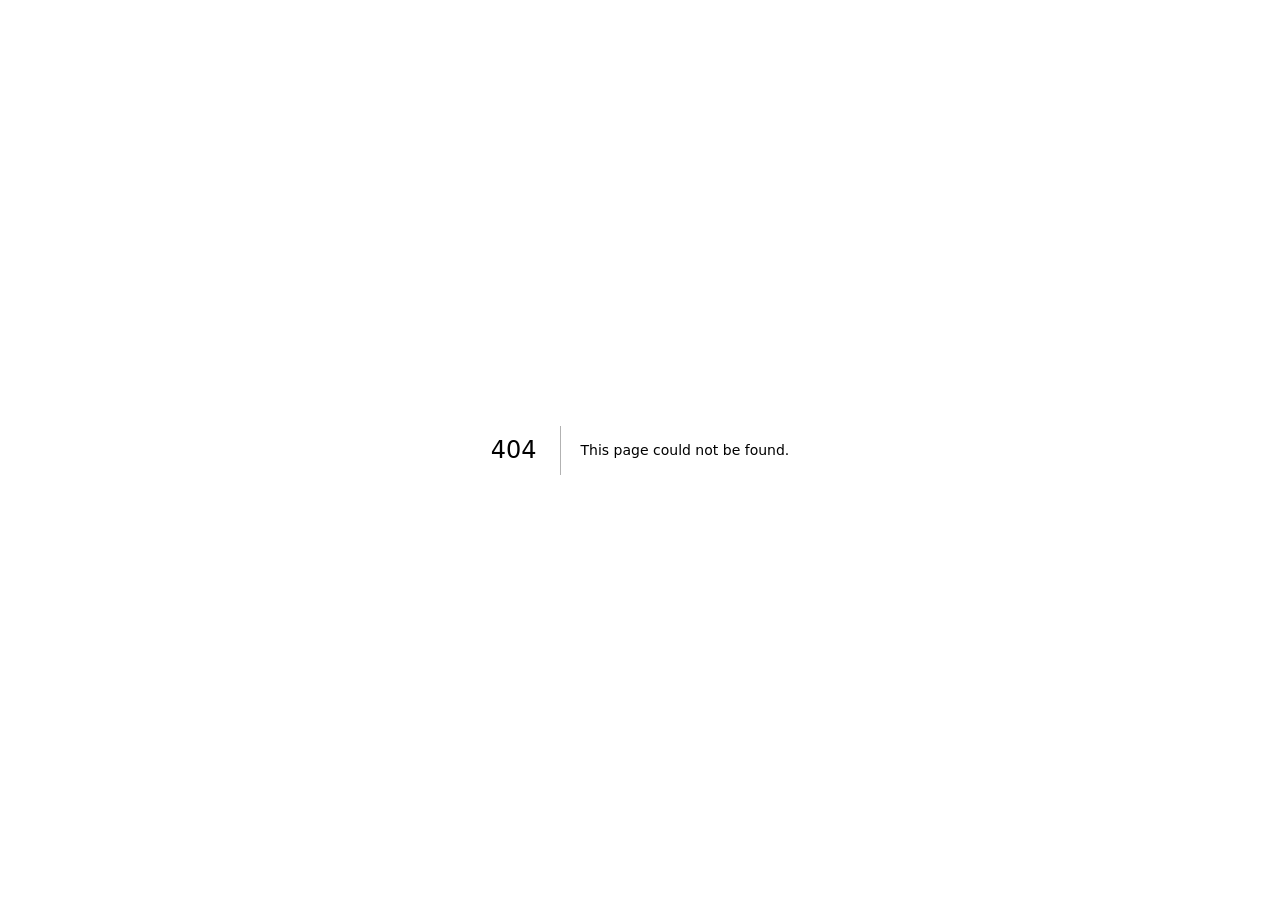
<file: 404/index.html>
<!DOCTYPE html><html lang="ru" class="__variable_fcbcbf __variable_fb658c antialiased"><head><meta charSet="utf-8"/><meta name="viewport" content="width=device-width, initial-scale=1"/><link rel="preload" href="/_next/static/media/21350d82a1f187e9-s.p.woff2" as="font" crossorigin="" type="font/woff2"/><link rel="preload" href="/_next/static/media/e4af272ccee01ff0-s.p.woff2" as="font" crossorigin="" type="font/woff2"/><link rel="preload" href="/_next/static/media/ff710c092db72df4-s.p.woff2" as="font" crossorigin="" type="font/woff2"/><link rel="stylesheet" href="/_next/static/css/23b08a92ea356c29.css" data-precedence="next"/><link rel="preload" as="script" fetchPriority="low" href="/_next/static/chunks/webpack-d1c78fea8abc4704.js"/><script src="/_next/static/chunks/fd9d1056-62aaf4b921c84028.js" async=""></script><script src="/_next/static/chunks/23-83259811f348ae3a.js" async=""></script><script src="/_next/static/chunks/main-app-c20bb4017e8f7a68.js" async=""></script><meta name="robots" content="noindex"/><title>404: This page could not be found.</title><title>MeetClient — звонки с клиентом и AI-итоги</title><meta name="description" content="Нативное приложение для macOS: видеозвонки с заказчиком, запись и AI-расшифровка. Часть экосистемы с TimeClient."/><meta name="robots" content="index, follow"/><meta property="og:title" content="MeetClient — звонки с клиентом и AI-итоги"/><meta property="og:description" content="Звонки с заказчиком и AI-итоги. Нативно для macOS."/><meta property="og:locale" content="ru_RU"/><meta property="og:image" content="https://meetclient.uxcode.studio/logo.png"/><meta property="og:type" content="website"/><meta name="twitter:card" content="summary_large_image"/><meta name="twitter:title" content="MeetClient — звонки с клиентом и AI-итоги"/><meta name="twitter:description" content="Звонки с заказчиком и AI-итоги. Нативно для macOS."/><meta name="twitter:image" content="https://meetclient.uxcode.studio/logo.png"/><link rel="icon" href="/logo.png"/><meta name="next-size-adjust"/><script src="/_next/static/chunks/polyfills-78c92fac7aa8fdd8.js" noModule=""></script></head><body><div style="font-family:system-ui,&quot;Segoe UI&quot;,Roboto,Helvetica,Arial,sans-serif,&quot;Apple Color Emoji&quot;,&quot;Segoe UI Emoji&quot;;height:100vh;text-align:center;display:flex;flex-direction:column;align-items:center;justify-content:center"><div><style>body{color:#000;background:#fff;margin:0}.next-error-h1{border-right:1px solid rgba(0,0,0,.3)}@media (prefers-color-scheme:dark){body{color:#fff;background:#000}.next-error-h1{border-right:1px solid rgba(255,255,255,.3)}}</style><h1 class="next-error-h1" style="display:inline-block;margin:0 20px 0 0;padding:0 23px 0 0;font-size:24px;font-weight:500;vertical-align:top;line-height:49px">404</h1><div style="display:inline-block"><h2 style="font-size:14px;font-weight:400;line-height:49px;margin:0">This page could not be found.</h2></div></div></div><script src="/_next/static/chunks/webpack-d1c78fea8abc4704.js" async=""></script><script>(self.__next_f=self.__next_f||[]).push([0]);self.__next_f.push([2,null])</script><script>self.__next_f.push([1,"1:HL[\"/_next/static/media/21350d82a1f187e9-s.p.woff2\",\"font\",{\"crossOrigin\":\"\",\"type\":\"font/woff2\"}]\n2:HL[\"/_next/static/media/e4af272ccee01ff0-s.p.woff2\",\"font\",{\"crossOrigin\":\"\",\"type\":\"font/woff2\"}]\n3:HL[\"/_next/static/media/ff710c092db72df4-s.p.woff2\",\"font\",{\"crossOrigin\":\"\",\"type\":\"font/woff2\"}]\n4:HL[\"/_next/static/css/23b08a92ea356c29.css\",\"style\"]\n"])</script><script>self.__next_f.push([1,"5:I[5751,[],\"\"]\n7:I[9275,[],\"\"]\n8:I[1343,[],\"\"]\ne:I[6130,[],\"\"]\n9:{\"fontFamily\":\"system-ui,\\\"Segoe UI\\\",Roboto,Helvetica,Arial,sans-serif,\\\"Apple Color Emoji\\\",\\\"Segoe UI Emoji\\\"\",\"height\":\"100vh\",\"textAlign\":\"center\",\"display\":\"flex\",\"flexDirection\":\"column\",\"alignItems\":\"center\",\"justifyContent\":\"center\"}\na:{\"display\":\"inline-block\",\"margin\":\"0 20px 0 0\",\"padding\":\"0 23px 0 0\",\"fontSize\":24,\"fontWeight\":500,\"verticalAlign\":\"top\",\"lineHeight\":\"49px\"}\nb:{\"display\":\"inline-block\"}\nc:{\"fontSize\":14,\"fontWeight\":400,\"lineHeight\":\"49px\",\"margin\":0}\nf:[]\n"])</script><script>self.__next_f.push([1,"0:[[[\"$\",\"link\",\"0\",{\"rel\":\"stylesheet\",\"href\":\"/_next/static/css/23b08a92ea356c29.css\",\"precedence\":\"next\",\"crossOrigin\":\"$undefined\"}]],[\"$\",\"$L5\",null,{\"buildId\":\"jmY6UKd_Y9OYP7B6sSfsR\",\"assetPrefix\":\"\",\"initialCanonicalUrl\":\"/_not-found/\",\"initialTree\":[\"\",{\"children\":[\"/_not-found\",{\"children\":[\"__PAGE__\",{}]}]},\"$undefined\",\"$undefined\",true],\"initialSeedData\":[\"\",{\"children\":[\"/_not-found\",{\"children\":[\"__PAGE__\",{},[[\"$L6\",[[\"$\",\"title\",null,{\"children\":\"404: This page could not be found.\"}],[\"$\",\"div\",null,{\"style\":{\"fontFamily\":\"system-ui,\\\"Segoe UI\\\",Roboto,Helvetica,Arial,sans-serif,\\\"Apple Color Emoji\\\",\\\"Segoe UI Emoji\\\"\",\"height\":\"100vh\",\"textAlign\":\"center\",\"display\":\"flex\",\"flexDirection\":\"column\",\"alignItems\":\"center\",\"justifyContent\":\"center\"},\"children\":[\"$\",\"div\",null,{\"children\":[[\"$\",\"style\",null,{\"dangerouslySetInnerHTML\":{\"__html\":\"body{color:#000;background:#fff;margin:0}.next-error-h1{border-right:1px solid rgba(0,0,0,.3)}@media (prefers-color-scheme:dark){body{color:#fff;background:#000}.next-error-h1{border-right:1px solid rgba(255,255,255,.3)}}\"}}],[\"$\",\"h1\",null,{\"className\":\"next-error-h1\",\"style\":{\"display\":\"inline-block\",\"margin\":\"0 20px 0 0\",\"padding\":\"0 23px 0 0\",\"fontSize\":24,\"fontWeight\":500,\"verticalAlign\":\"top\",\"lineHeight\":\"49px\"},\"children\":\"404\"}],[\"$\",\"div\",null,{\"style\":{\"display\":\"inline-block\"},\"children\":[\"$\",\"h2\",null,{\"style\":{\"fontSize\":14,\"fontWeight\":400,\"lineHeight\":\"49px\",\"margin\":0},\"children\":\"This page could not be found.\"}]}]]}]}]]],null],null]},[\"$\",\"$L7\",null,{\"parallelRouterKey\":\"children\",\"segmentPath\":[\"children\",\"/_not-found\",\"children\"],\"error\":\"$undefined\",\"errorStyles\":\"$undefined\",\"errorScripts\":\"$undefined\",\"template\":[\"$\",\"$L8\",null,{}],\"templateStyles\":\"$undefined\",\"templateScripts\":\"$undefined\",\"notFound\":\"$undefined\",\"notFoundStyles\":\"$undefined\",\"styles\":null}],null]},[[\"$\",\"html\",null,{\"lang\":\"ru\",\"suppressHydrationWarning\":true,\"className\":\"__variable_fcbcbf __variable_fb658c antialiased\",\"children\":[\"$\",\"body\",null,{\"children\":[\"$\",\"$L7\",null,{\"parallelRouterKey\":\"children\",\"segmentPath\":[\"children\"],\"error\":\"$undefined\",\"errorStyles\":\"$undefined\",\"errorScripts\":\"$undefined\",\"template\":[\"$\",\"$L8\",null,{}],\"templateStyles\":\"$undefined\",\"templateScripts\":\"$undefined\",\"notFound\":[[\"$\",\"title\",null,{\"children\":\"404: This page could not be found.\"}],[\"$\",\"div\",null,{\"style\":\"$9\",\"children\":[\"$\",\"div\",null,{\"children\":[[\"$\",\"style\",null,{\"dangerouslySetInnerHTML\":{\"__html\":\"body{color:#000;background:#fff;margin:0}.next-error-h1{border-right:1px solid rgba(0,0,0,.3)}@media (prefers-color-scheme:dark){body{color:#fff;background:#000}.next-error-h1{border-right:1px solid rgba(255,255,255,.3)}}\"}}],[\"$\",\"h1\",null,{\"className\":\"next-error-h1\",\"style\":\"$a\",\"children\":\"404\"}],[\"$\",\"div\",null,{\"style\":\"$b\",\"children\":[\"$\",\"h2\",null,{\"style\":\"$c\",\"children\":\"This page could not be found.\"}]}]]}]}]],\"notFoundStyles\":[],\"styles\":null}]}]}],null],null],\"couldBeIntercepted\":false,\"initialHead\":[[\"$\",\"meta\",null,{\"name\":\"robots\",\"content\":\"noindex\"}],\"$Ld\"],\"globalErrorComponent\":\"$e\",\"missingSlots\":\"$Wf\"}]]\n"])</script><script>self.__next_f.push([1,"d:[[\"$\",\"meta\",\"0\",{\"name\":\"viewport\",\"content\":\"width=device-width, initial-scale=1\"}],[\"$\",\"meta\",\"1\",{\"charSet\":\"utf-8\"}],[\"$\",\"title\",\"2\",{\"children\":\"MeetClient — звонки с клиентом и AI-итоги\"}],[\"$\",\"meta\",\"3\",{\"name\":\"description\",\"content\":\"Нативное приложение для macOS: видеозвонки с заказчиком, запись и AI-расшифровка. Часть экосистемы с TimeClient.\"}],[\"$\",\"meta\",\"4\",{\"name\":\"robots\",\"content\":\"index, follow\"}],[\"$\",\"meta\",\"5\",{\"property\":\"og:title\",\"content\":\"MeetClient — звонки с клиентом и AI-итоги\"}],[\"$\",\"meta\",\"6\",{\"property\":\"og:description\",\"content\":\"Звонки с заказчиком и AI-итоги. Нативно для macOS.\"}],[\"$\",\"meta\",\"7\",{\"property\":\"og:locale\",\"content\":\"ru_RU\"}],[\"$\",\"meta\",\"8\",{\"property\":\"og:image\",\"content\":\"https://meetclient.uxcode.studio/logo.png\"}],[\"$\",\"meta\",\"9\",{\"property\":\"og:type\",\"content\":\"website\"}],[\"$\",\"meta\",\"10\",{\"name\":\"twitter:card\",\"content\":\"summary_large_image\"}],[\"$\",\"meta\",\"11\",{\"name\":\"twitter:title\",\"content\":\"MeetClient — звонки с клиентом и AI-итоги\"}],[\"$\",\"meta\",\"12\",{\"name\":\"twitter:description\",\"content\":\"Звонки с заказчиком и AI-итоги. Нативно для macOS.\"}],[\"$\",\"meta\",\"13\",{\"name\":\"twitter:image\",\"content\":\"https://meetclient.uxcode.studio/logo.png\"}],[\"$\",\"link\",\"14\",{\"rel\":\"icon\",\"href\":\"/logo.png\"}],[\"$\",\"meta\",\"15\",{\"name\":\"next-size-adjust\"}]]\n6:null\n"])</script></body></html>
</file>
<file: _next/static/css/23b08a92ea356c29.css>
@font-face{font-family:__Inter_fcbcbf;font-style:normal;font-weight:100 900;font-display:swap;src:url(/_next/static/media/ba9851c3c22cd980-s.woff2) format("woff2");unicode-range:u+0460-052f,u+1c80-1c8a,u+20b4,u+2de0-2dff,u+a640-a69f,u+fe2e-fe2f}@font-face{font-family:__Inter_fcbcbf;font-style:normal;font-weight:100 900;font-display:swap;src:url(/_next/static/media/21350d82a1f187e9-s.p.woff2) format("woff2");unicode-range:u+0301,u+0400-045f,u+0490-0491,u+04b0-04b1,u+2116}@font-face{font-family:__Inter_fcbcbf;font-style:normal;font-weight:100 900;font-display:swap;src:url(/_next/static/media/c5fe6dc8356a8c31-s.woff2) format("woff2");unicode-range:u+1f??}@font-face{font-family:__Inter_fcbcbf;font-style:normal;font-weight:100 900;font-display:swap;src:url(/_next/static/media/19cfc7226ec3afaa-s.woff2) format("woff2");unicode-range:u+0370-0377,u+037a-037f,u+0384-038a,u+038c,u+038e-03a1,u+03a3-03ff}@font-face{font-family:__Inter_fcbcbf;font-style:normal;font-weight:100 900;font-display:swap;src:url(/_next/static/media/df0a9ae256c0569c-s.woff2) format("woff2");unicode-range:u+0102-0103,u+0110-0111,u+0128-0129,u+0168-0169,u+01a0-01a1,u+01af-01b0,u+0300-0301,u+0303-0304,u+0308-0309,u+0323,u+0329,u+1ea0-1ef9,u+20ab}@font-face{font-family:__Inter_fcbcbf;font-style:normal;font-weight:100 900;font-display:swap;src:url(/_next/static/media/8e9860b6e62d6359-s.woff2) format("woff2");unicode-range:u+0100-02ba,u+02bd-02c5,u+02c7-02cc,u+02ce-02d7,u+02dd-02ff,u+0304,u+0308,u+0329,u+1d00-1dbf,u+1e00-1e9f,u+1ef2-1eff,u+2020,u+20a0-20ab,u+20ad-20c0,u+2113,u+2c60-2c7f,u+a720-a7ff}@font-face{font-family:__Inter_fcbcbf;font-style:normal;font-weight:100 900;font-display:swap;src:url(/_next/static/media/e4af272ccee01ff0-s.p.woff2) format("woff2");unicode-range:u+00??,u+0131,u+0152-0153,u+02bb-02bc,u+02c6,u+02da,u+02dc,u+0304,u+0308,u+0329,u+2000-206f,u+20ac,u+2122,u+2191,u+2193,u+2212,u+2215,u+feff,u+fffd}@font-face{font-family:__Inter_Fallback_fcbcbf;src:local("Arial");ascent-override:90.49%;descent-override:22.56%;line-gap-override:0.00%;size-adjust:107.06%}.__className_fcbcbf{font-family:__Inter_fcbcbf,__Inter_Fallback_fcbcbf;font-style:normal}.__variable_fcbcbf{--font-inter:"__Inter_fcbcbf","__Inter_Fallback_fcbcbf"}@font-face{font-family:__interVar_fb658c;src:url(/_next/static/media/ff710c092db72df4-s.p.woff2) format("woff2");font-display:swap;font-weight:100 900}@font-face{font-family:__interVar_Fallback_fb658c;src:local("Arial");ascent-override:89.79%;descent-override:22.36%;line-gap-override:0.00%;size-adjust:107.89%}.__className_fb658c{font-family:__interVar_fb658c,__interVar_Fallback_fb658c}.__variable_fb658c{--font-inter-var:"__interVar_fb658c","__interVar_Fallback_fb658c"}*,:after,:before{--tw-border-spacing-x:0;--tw-border-spacing-y:0;--tw-translate-x:0;--tw-translate-y:0;--tw-rotate:0;--tw-skew-x:0;--tw-skew-y:0;--tw-scale-x:1;--tw-scale-y:1;--tw-pan-x: ;--tw-pan-y: ;--tw-pinch-zoom: ;--tw-scroll-snap-strictness:proximity;--tw-gradient-from-position: ;--tw-gradient-via-position: ;--tw-gradient-to-position: ;--tw-ordinal: ;--tw-slashed-zero: ;--tw-numeric-figure: ;--tw-numeric-spacing: ;--tw-numeric-fraction: ;--tw-ring-inset: ;--tw-ring-offset-width:0px;--tw-ring-offset-color:#fff;--tw-ring-color:hsl(var(--blue-500)/0.5);--tw-ring-offset-shadow:0 0 #0000;--tw-ring-shadow:0 0 #0000;--tw-shadow:0 0 #0000;--tw-shadow-colored:0 0 #0000;--tw-blur: ;--tw-brightness: ;--tw-contrast: ;--tw-grayscale: ;--tw-hue-rotate: ;--tw-invert: ;--tw-saturate: ;--tw-sepia: ;--tw-drop-shadow: ;--tw-backdrop-blur: ;--tw-backdrop-brightness: ;--tw-backdrop-contrast: ;--tw-backdrop-grayscale: ;--tw-backdrop-hue-rotate: ;--tw-backdrop-invert: ;--tw-backdrop-opacity: ;--tw-backdrop-saturate: ;--tw-backdrop-sepia: ;--tw-contain-size: ;--tw-contain-layout: ;--tw-contain-paint: ;--tw-contain-style: }::backdrop{--tw-border-spacing-x:0;--tw-border-spacing-y:0;--tw-translate-x:0;--tw-translate-y:0;--tw-rotate:0;--tw-skew-x:0;--tw-skew-y:0;--tw-scale-x:1;--tw-scale-y:1;--tw-pan-x: ;--tw-pan-y: ;--tw-pinch-zoom: ;--tw-scroll-snap-strictness:proximity;--tw-gradient-from-position: ;--tw-gradient-via-position: ;--tw-gradient-to-position: ;--tw-ordinal: ;--tw-slashed-zero: ;--tw-numeric-figure: ;--tw-numeric-spacing: ;--tw-numeric-fraction: ;--tw-ring-inset: ;--tw-ring-offset-width:0px;--tw-ring-offset-color:#fff;--tw-ring-color:hsl(var(--blue-500)/0.5);--tw-ring-offset-shadow:0 0 #0000;--tw-ring-shadow:0 0 #0000;--tw-shadow:0 0 #0000;--tw-shadow-colored:0 0 #0000;--tw-blur: ;--tw-brightness: ;--tw-contrast: ;--tw-grayscale: ;--tw-hue-rotate: ;--tw-invert: ;--tw-saturate: ;--tw-sepia: ;--tw-drop-shadow: ;--tw-backdrop-blur: ;--tw-backdrop-brightness: ;--tw-backdrop-contrast: ;--tw-backdrop-grayscale: ;--tw-backdrop-hue-rotate: ;--tw-backdrop-invert: ;--tw-backdrop-opacity: ;--tw-backdrop-saturate: ;--tw-backdrop-sepia: ;--tw-contain-size: ;--tw-contain-layout: ;--tw-contain-paint: ;--tw-contain-style: }/*
! tailwindcss v3.4.19 | MIT License | https://tailwindcss.com
*/*,:after,:before{box-sizing:border-box;border-width:0;border-style:solid;border-color:hsl(var(--gray-200))}:after,:before{--tw-content:""}:host,html{line-height:1.5;-webkit-text-size-adjust:100%;-moz-tab-size:4;tab-size:4;font-family:var(--font-inter);font-feature-settings:normal;font-variation-settings:normal;-webkit-tap-highlight-color:transparent}body{margin:0;line-height:inherit}hr{height:0;color:inherit;border-top-width:1px}abbr:where([title]){text-decoration:underline dotted}h1,h2,h3,h4,h5,h6{font-size:inherit;font-weight:inherit}a{color:inherit;text-decoration:inherit}b,strong{font-weight:bolder}code,kbd,pre,samp{font-family:ui-monospace,SFMono-Regular,Menlo,Monaco,Consolas,Liberation Mono,Courier New,monospace;font-feature-settings:normal;font-variation-settings:normal;font-size:1em}small{font-size:80%}sub,sup{font-size:75%;line-height:0;position:relative;vertical-align:baseline}sub{bottom:-.25em}sup{top:-.5em}table{text-indent:0;border-color:inherit;border-collapse:collapse}button,input,optgroup,select,textarea{font-family:inherit;font-feature-settings:inherit;font-variation-settings:inherit;font-size:100%;font-weight:inherit;line-height:inherit;letter-spacing:inherit;color:inherit;margin:0;padding:0}button,select{text-transform:none}button,input:where([type=button]),input:where([type=reset]),input:where([type=submit]){-webkit-appearance:button;background-color:transparent;background-image:none}:-moz-focusring{outline:auto}:-moz-ui-invalid{box-shadow:none}progress{vertical-align:baseline}::-webkit-inner-spin-button,::-webkit-outer-spin-button{height:auto}[type=search]{-webkit-appearance:textfield;outline-offset:-2px}::-webkit-search-decoration{-webkit-appearance:none}::-webkit-file-upload-button{-webkit-appearance:button;font:inherit}summary{display:list-item}blockquote,dd,dl,figure,h1,h2,h3,h4,h5,h6,hr,p,pre{margin:0}fieldset{margin:0}fieldset,legend{padding:0}menu,ol,ul{list-style:none;margin:0;padding:0}dialog{padding:0}textarea{resize:vertical}input::placeholder,textarea::placeholder{opacity:1;color:hsl(var(--gray-400))}[role=button],button{cursor:pointer}:disabled{cursor:default}audio,canvas,embed,iframe,img,object,svg,video{display:block;vertical-align:middle}img,video{max-width:100%;height:auto}[hidden]:where(:not([hidden=until-found])){display:none}:root{--gray-950:0 0% 9.02%;--gray-900:0 0% 10.98%;--gray-800:0 0% 16.08%;--gray-700:0 0% 20%;--gray-600:0 0% 36.08%;--gray-500:0 0% 48.24%;--gray-400:0 0% 63.92%;--gray-300:0 0% 81.96%;--gray-200:0 0% 92.16%;--gray-100:0 0% 96.08%;--gray-50:0 0% 96.86%;--gray-0:0 0% 100%;--gray-alpha-24:0 0% 63.92%/24%;--gray-alpha-16:0 0% 63.92%/16%;--gray-alpha-10:0 0% 63.92%/10%;--slate-950:221.54 31.71% 8.04%;--slate-900:226.15 21.31% 11.96%;--slate-800:227.14 17.07% 16.08%;--slate-700:221.25 15.69% 20%;--slate-600:222 10.87% 36.08%;--slate-500:221.05 7.76% 48.04%;--slate-400:220 11.48% 64.12%;--slate-300:218.57 15.22% 81.96%;--slate-200:220 17.65% 90%;--slate-100:210 30% 96.08%;--slate-50:216 33.33% 97.06%;--slate-0:0 0% 100%;--slate-alpha-24:220 11.48% 64.12%/24%;--slate-alpha-16:220 11.48% 64.12%/16%;--slate-alpha-10:220 11.48% 64.12%/10%;--neutral-950:var(--gray-950);--neutral-900:var(--gray-900);--neutral-800:var(--gray-800);--neutral-700:var(--gray-700);--neutral-600:var(--gray-600);--neutral-500:var(--gray-500);--neutral-400:var(--gray-400);--neutral-300:var(--gray-300);--neutral-200:var(--gray-200);--neutral-100:var(--gray-100);--neutral-50:var(--gray-50);--neutral-0:var(--gray-0);--neutral-alpha-24:var(--gray-alpha-24);--neutral-alpha-16:var(--gray-alpha-16);--neutral-alpha-10:var(--gray-alpha-10);--blue-950:228.14 70.49% 23.92%;--blue-900:228 70.55% 31.96%;--blue-800:228.17 69.61% 40%;--blue-700:228.07 69.8% 48.04%;--blue-600:228 80.36% 56.08%;--blue-500:227.94 100% 60%;--blue-400:222.12 100% 70.39%;--blue-300:219.81 100% 79.61%;--blue-200:220 100% 87.65%;--blue-100:221.43 100% 91.76%;--blue-50:222 100% 96.08%;--blue-alpha-24:227.93 100% 63.92%/24%;--blue-alpha-16:227.93 100% 63.92%/16%;--blue-alpha-10:227.93 100% 63.92%/10%;--orange-950:23.88 83.74% 24.12%;--orange-900:24.09 84.05% 31.96%;--orange-800:24.07 83.92% 39.02%;--orange-700:24.26 83.93% 43.92%;--orange-600:24 83.67% 48.04%;--orange-500:24 95.74% 53.92%;--orange-400:23.84 100% 70.39%;--orange-300:24.23 100% 79.61%;--orange-200:23.81 100% 87.65%;--orange-100:24.29 100% 91.76%;--orange-50:24 100% 96.08%;--orange-alpha-24:24.13 100% 63.92%/24%;--orange-alpha-16:24.13 100% 63.92%/16%;--orange-alpha-10:24.13 100% 63.92%/10%;--red-950:355.12 70.49% 23.92%;--red-900:354.78 70.55% 31.96%;--red-800:354.93 69.61% 40%;--red-700:355.09 69.8% 48.04%;--red-600:355 80.36% 56.08%;--red-500:354.8 96.08% 60%;--red-400:354.83 100% 70.39%;--red-300:354.81 100% 79.61%;--red-200:355.24 100% 87.65%;--red-100:355.71 100% 91.76%;--red-50:357 100% 96.08%;--red-alpha-24:354.8 96.08% 60%/24%;--red-alpha-16:354.8 96.08% 60%/16%;--red-alpha-10:354.8 96.08% 60%/10%;--green-950:148.47 72.84% 15.88%;--green-900:148.46 63.93% 23.92%;--green-800:147.69 63.64% 28.04%;--green-700:148.21 71.78% 31.96%;--green-600:147.95 71.57% 40%;--green-500:148.15 72.32% 43.92%;--green-400:147.78 72.32% 56.08%;--green-300:147.96 72.03% 71.96%;--green-200:148.24 71.83% 86.08%;--green-100:154.88 84.31% 90%;--green-50:147.69 72.22% 92.94%;--green-alpha-24:148.15 72.32% 43.92%/24%;--green-alpha-16:148.15 72.32% 43.92%/16%;--green-alpha-10:148.15 72.32% 43.92%/10%;--yellow-950:42.16 60.66% 23.92%;--yellow-900:41.71 64.42% 31.96%;--yellow-800:42 63.73% 40%;--yellow-700:42.04 64.08% 48.04%;--yellow-600:41.85 80.39% 50%;--yellow-500:41.94 92.31% 54.12%;--yellow-400:42.12 100% 70.39%;--yellow-300:42.12 100% 79.61%;--yellow-200:41.9 100% 87.65%;--yellow-100:41.18 100% 90%;--yellow-50:43.9 100% 91.96%;--yellow-alpha-24:41.93 95.65% 63.92%/24%;--yellow-alpha-16:41.93 95.65% 63.92%/16%;--yellow-alpha-10:41.93 95.65% 63.92%/10%;--purple-950:257.8 63.64% 28.04%;--purple-900:258.29 64.42% 31.96%;--purple-800:258 63.73% 40%;--purple-700:257.96 64.08% 48.04%;--purple-600:255.93 72.32% 56.08%;--purple-500:255.93 88.04% 63.92%;--purple-400:252.18 88.08% 70.39%;--purple-300:249.81 100% 79.61%;--purple-200:249.52 100% 87.65%;--purple-100:250 100% 91.76%;--purple-50:252 100% 96.08%;--purple-alpha-24:255.93 83.51% 61.96%/24%;--purple-alpha-16:255.93 83.51% 61.96%/16%;--purple-alpha-10:255.93 83.51% 61.96%/10%;--sky-950:200.23 70.49% 23.92%;--sky-900:199.83 70.55% 31.96%;--sky-800:199.86 69.61% 40%;--sky-700:200 69.8% 48.04%;--sky-600:200 80.36% 56.08%;--sky-500:199.89 100% 63.92%;--sky-400:199.87 100% 70.39%;--sky-300:200.19 100% 79.61%;--sky-200:200 100% 87.65%;--sky-100:200 100% 91.76%;--sky-50:201 100% 96.08%;--sky-alpha-24:199.89 100% 63.92%/24%;--sky-alpha-16:199.89 100% 63.92%/16%;--sky-alpha-10:199.89 100% 63.92%/10%;--pink-950:330 70.49% 23.92%;--pink-900:329.74 70.55% 31.96%;--pink-800:330 69.61% 40%;--pink-700:330.18 69.8% 48.04%;--pink-600:330 80.36% 56.08%;--pink-500:330 95.65% 63.92%;--pink-400:330.2 100% 70.39%;--pink-300:330 100% 79.61%;--pink-200:330.48 100% 87.65%;--pink-100:330 100% 91.76%;--pink-50:333 100% 96.08%;--pink-alpha-24:330 95.65% 63.92%/24%;--pink-alpha-16:330 95.65% 63.92%/16%;--pink-alpha-10:330 95.65% 63.92%/10%;--teal-950:171.86 72.84% 15.88%;--teal-900:172.31 63.93% 23.92%;--teal-800:172.09 63.64% 28.04%;--teal-700:172.31 71.78% 31.96%;--teal-600:172.19 71.57% 40%;--teal-500:171.86 72.24% 48.04%;--teal-400:172.08 70.67% 55.88%;--teal-300:171.84 72.03% 71.96%;--teal-200:171.76 71.83% 86.08%;--teal-100:171.63 84.31% 90%;--teal-50:172.17 74.19% 93.92%;--teal-alpha-24:171.86 72.24% 48.04%/24%;--teal-alpha-16:171.86 72.24% 48.04%/16%;--teal-alpha-10:171.86 72.24% 48.04%/10%;--white-alpha-24:0 0% 100%/24%;--white-alpha-16:0 0% 100%/16%;--white-alpha-10:0 0% 100%/10%;--black-alpha-24:0 0% 0%/24%;--black-alpha-16:0 0% 0%/16%;--black-alpha-10:0 0% 0%/10%;--overlay-gray:0 0% 20%/24%;--overlay-slate:221.25 15.69% 20%/24%;--overlay:var(--overlay-gray);--social-apple:0 0% 0%;--social-twitter:0 0% 0.39%;--social-github:212.73 13.25% 16.27%;--social-notion:210 11.76% 13.33%;--social-tidal:0 0% 0%;--social-amazon:210 14.52% 24.31%;--social-zendesk:46.67 25.71% 6.86%;--social-google:4.17 86.98% 57.84%;--social-facebook:214.13 90.08% 52.55%;--social-linkedin:200.55 100.00% 35.49%;--social-dropbox:217.27 100.00% 61.18%;--primary-dark:var(--orange-800);--primary-darker:var(--orange-700);--primary-base:var(--orange-500);--primary-alpha-24:var(--orange-alpha-24);--primary-alpha-16:var(--orange-alpha-16);--primary-alpha-10:var(--orange-alpha-10);--static-black:var(--neutral-950);--static-white:var(--neutral-0);--bg-strong-950:var(--neutral-950);--bg-surface-800:var(--neutral-800);--bg-sub-300:var(--neutral-300);--bg-soft-200:var(--neutral-200);--bg-weak-50:var(--neutral-50);--bg-white-0:var(--neutral-0);--text-strong-950:var(--neutral-950);--text-sub-600:var(--neutral-600);--text-soft-400:var(--neutral-400);--text-disabled-300:var(--neutral-300);--text-white-0:var(--neutral-0);--stroke-strong-950:var(--neutral-950);--stroke-sub-300:var(--neutral-300);--stroke-soft-200:var(--neutral-200);--stroke-white-0:var(--neutral-0);--faded-dark:var(--neutral-800);--faded-base:var(--neutral-500);--faded-light:var(--neutral-200);--faded-lighter:var(--neutral-100);--information-dark:var(--blue-950);--information-base:var(--blue-500);--information-light:var(--blue-200);--information-lighter:var(--blue-50);--warning-dark:var(--orange-950);--warning-base:var(--orange-500);--warning-light:var(--orange-200);--warning-lighter:var(--orange-50);--error-dark:var(--red-950);--error-darker:var(--red-700);--error-base:var(--red-500);--error-light:var(--red-200);--error-lighter:var(--red-50);--success-dark:var(--green-950);--success-base:var(--green-500);--success-light:var(--green-200);--success-lighter:var(--green-50);--away-dark:var(--yellow-950);--away-base:var(--yellow-500);--away-light:var(--yellow-200);--away-lighter:var(--yellow-50);--feature-dark:var(--purple-950);--feature-base:var(--purple-500);--feature-light:var(--purple-200);--feature-lighter:var(--purple-50);--verified-dark:var(--sky-950);--verified-base:var(--sky-500);--verified-light:var(--sky-200);--verified-lighter:var(--sky-50);--highlighted-dark:var(--pink-950);--highlighted-base:var(--pink-500);--highlighted-light:var(--pink-200);--highlighted-lighter:var(--pink-50);--stable-dark:var(--teal-950);--stable-base:var(--teal-500);--stable-light:var(--teal-200);--stable-lighter:var(--teal-50)}.dark{--bg-strong-950:var(--neutral-0);--bg-surface-800:var(--neutral-200);--bg-sub-300:var(--neutral-600);--bg-soft-200:var(--neutral-700);--bg-weak-50:var(--neutral-900);--bg-white-0:var(--neutral-950);--text-strong-950:var(--neutral-0);--text-sub-600:var(--neutral-400);--text-soft-400:var(--neutral-500);--text-disabled-300:var(--neutral-600);--text-white-0:var(--neutral-950);--stroke-strong-950:var(--neutral-0);--stroke-sub-300:var(--neutral-600);--stroke-soft-200:var(--neutral-700);--stroke-white-0:var(--neutral-950);--faded-dark:var(--neutral-300);--faded-base:var(--neutral-500);--faded-light:var(--neutral-alpha-24);--faded-lighter:var(--neutral-alpha-16);--information-dark:var(--blue-400);--information-base:var(--blue-500);--information-light:var(--blue-alpha-24);--information-lighter:var(--blue-alpha-16);--warning-dark:var(--orange-400);--warning-base:var(--orange-600);--warning-light:var(--orange-alpha-24);--warning-lighter:var(--orange-alpha-16);--error-dark:var(--red-400);--error-darker:var(--red-300);--error-base:var(--red-600);--error-light:var(--red-alpha-24);--error-lighter:var(--red-alpha-16);--success-dark:var(--green-400);--success-base:var(--green-600);--success-light:var(--green-alpha-24);--success-lighter:var(--green-alpha-16);--away-dark:var(--yellow-400);--away-base:var(--yellow-600);--away-light:var(--yellow-alpha-24);--away-lighter:var(--yellow-alpha-16);--feature-dark:var(--purple-400);--feature-base:var(--purple-500);--feature-light:var(--purple-alpha-24);--feature-lighter:var(--purple-alpha-16);--verified-dark:var(--sky-400);--verified-base:var(--sky-600);--verified-light:var(--sky-alpha-24);--verified-lighter:var(--sky-alpha-16);--highlighted-dark:var(--pink-400);--highlighted-base:var(--pink-600);--highlighted-light:var(--pink-alpha-24);--highlighted-lighter:var(--pink-alpha-16);--stable-dark:var(--teal-400);--stable-base:var(--teal-600);--stable-light:var(--teal-alpha-24);--stable-lighter:var(--teal-alpha-16);--overlay-gray:0 0% 20%/56%;--overlay-slate:221.25 15.69% 20%/56%;--overlay:var(--overlay-gray);--social-apple:0 0% 100%;--social-twitter:0 0% 100%;--social-github:0 0% 100%;--social-notion:0 0% 100%;--social-tidal:0 0% 100%;--social-amazon:0 0% 100%;--social-zendesk:0 0% 100%;--social-google:0 0% 100%;--social-facebook:0 0% 100%;--social-linkedin:0 0% 100%;--social-dropbox:0 0% 100%}html{color:hsl(var(--text-strong-950))}:root{--illustration-white-0:var(--neutral-0);--illustration-weak-100:var(--neutral-100);--illustration-soft-200:var(--neutral-200);--illustration-sub-300:var(--neutral-300);--illustration-strong-400:var(--neutral-400)}.dark{--illustration-white-0:var(--neutral-950);--illustration-weak-100:var(--neutral-900);--illustration-soft-200:var(--neutral-800);--illustration-sub-300:var(--neutral-700);--illustration-strong-400:var(--neutral-600)}[data-landing-tenant=synergy]{--primary-base:var(--purple-500);--primary-dark:var(--purple-700);--primary-darker:var(--purple-800);--primary-alpha-24:var(--purple-alpha-24);--primary-alpha-16:var(--purple-alpha-16);--primary-alpha-10:var(--purple-alpha-10)}[data-landing-tenant=apex]{--primary-base:var(--blue-500);--primary-dark:var(--blue-700);--primary-darker:var(--blue-800);--primary-alpha-24:var(--blue-alpha-24);--primary-alpha-16:var(--blue-alpha-16);--primary-alpha-10:var(--blue-alpha-10)}@keyframes animate-setting-page-in{0%{opacity:0;filter:blur(4px);transform:scale(.99)}to{opacity:1;filter:blur(0);transform:scale(1)}}@keyframes tick-fade-in{to{opacity:1;transform:scale(1)}}.pointer-events-none{pointer-events:none}.absolute{position:absolute}.relative{position:relative}.inset-0{inset:0}.inset-\[-1px_0_0_0\]{inset:-1px 0 0 0}.inset-\[-2px_0_0_0\]{inset:-2px 0 0 0}.inset-\[-9\.08\%_-15\.71\%_-22\.28\%_-15\.71\%\]{inset:-9.08% -15.71% -22.28% -15.71%}.inset-\[0_-0\.4\%\]{inset:0 -.4%}.inset-\[0_7\.5\%\]{inset:0 7.5%}.inset-\[12\.49\%\]{inset:12.49%}.inset-\[12\.5\%\]{inset:12.5%}.inset-\[12\.5\%_16\.25\%\]{inset:12.5% 16.25%}.inset-\[12\.5\%_16\.25\%_16\.25\%_16\.25\%\]{inset:12.5% 16.25% 16.25% 16.25%}.inset-\[16\.25\%_12\.5\%\]{inset:16.25% 12.5%}.inset-\[18\.06\%_18\.36\%_18\.06\%_29\.17\%\]{inset:18.06% 18.36% 18.06% 29.17%}.inset-\[18\.13\%_18\.69\%_18\.77\%_18\.32\%\]{inset:18.13% 18.69% 18.77% 18.32%}.inset-\[18\.33\%_8\.75\%\]{inset:18.33% 8.75%}.inset-\[18\.75\%\]{inset:18.75%}.inset-\[18\.75\%_9\.38\%\]{inset:18.75% 9.38%}.inset-\[20\%_16\.25\%\]{inset:20% 16.25%}.inset-\[23\.75\%\]{inset:23.75%}.inset-\[25\.14\%_25\.6\%_25\.14\%_31\.25\%\]{inset:25.14% 25.6% 25.14% 31.25%}.inset-\[25\.45\%_25\.45\%_22\.99\%_22\.99\%\]{inset:25.45% 25.45% 22.99% 22.99%}.inset-\[26\.13\%_35\.42\%_26\.14\%_35\.42\%\]{inset:26.13% 35.42% 26.14% 35.42%}.inset-\[26\.14\%_26\.13\%_26\.13\%_26\.14\%\]{inset:26.14% 26.13% 26.13% 26.14%}.inset-\[29\.17\%_37\.5\%_41\.67\%_37\.5\%\]{inset:29.17% 37.5% 41.67% 37.5%}.inset-\[30\.39\%_74\.11\%_30\.39\%_6\.25\%\]{inset:30.39% 74.11% 30.39% 6.25%}.inset-\[35\%_26\.13\%_35\.83\%_26\.14\%\]{inset:35% 26.13% 35.83% 26.14%}.inset-\[35\.83\%_26\.13\%_35\%_26\.14\%\]{inset:35.83% 26.13% 35% 26.14%}.inset-\[42\.05\%_6\.25\%_16\.83\%_50\.89\%\]{inset:42.05% 6.25% 16.83% 50.89%}.inset-\[46\.25\%_23\.75\%\]{inset:46.25% 23.75%}.inset-\[53\.37\%_53\.37\%_6\.25\%_6\.25\%\]{inset:53.37% 53.37% 6.25% 6.25%}.inset-\[53\.37\%_6\.25\%_6\.25\%_53\.37\%\]{inset:53.37% 6.25% 6.25% 53.37%}.inset-\[58\.33\%_19\.56\%_6\.25\%_11\.04\%\]{inset:58.33% 19.56% 6.25% 11.04%}.inset-\[59\.75\%_30\.95\%_28\.22\%_50\.02\%\]{inset:59.75% 30.95% 28.22% 50.02%}.inset-\[6\.25\%\]{inset:6.25%}.inset-\[6\.25\%_14\.01\%_50\.69\%_14\.13\%\]{inset:6.25% 14.01% 50.69% 14.13%}.inset-\[6\.25\%_19\.24\%_58\.31\%_11\.04\%\]{inset:6.25% 19.24% 58.31% 11.04%}.inset-\[6\.25\%_53\.37\%_53\.37\%_6\.25\%\]{inset:6.25% 53.37% 53.37% 6.25%}.inset-\[6\.25\%_6\.25\%_53\.37\%_53\.37\%\]{inset:6.25% 6.25% 53.37% 53.37%}.inset-\[6\.25\%_6\.25\%_9\.38\%_6\.25\%\]{inset:6.25% 6.25% 9.38% 6.25%}.inset-\[6\.25\%_7\.5\%\]{inset:6.25% 7.5%}.inset-\[63\.17\%_12\.5\%_6\.25\%_12\.5\%\]{inset:63.17% 12.5% 6.25% 12.5%}.inset-\[8\.75\%_6\.25\%\]{inset:8.75% 6.25%}.bottom-0{bottom:0}.bottom-1\/4{bottom:25%}.bottom-\[14px\]{bottom:14px}.bottom-\[160\.22px\]{bottom:160.22px}.bottom-\[165\.57px\]{bottom:165.57px}.bottom-\[16px\]{bottom:16px}.bottom-\[281\.09px\]{bottom:281.09px}.bottom-\[290\.47px\]{bottom:290.47px}.bottom-\[32px\]{bottom:32px}.left-0{left:0}.left-1\/2{left:50%}.left-\[-1px\]{left:-1px}.left-\[-78px\]{left:-78px}.left-\[1064px\]{left:1064px}.left-\[116px\]{left:116px}.left-\[14px\]{left:14px}.left-\[16px\]{left:16px}.left-\[208px\]{left:208px}.left-\[21\.88\%\]{left:21.88%}.left-\[24px\]{left:24px}.left-\[280\.88px\]{left:280.88px}.left-\[28px\]{left:28px}.left-\[298px\]{left:298px}.left-\[32px\]{left:32px}.left-\[33\.33\%\]{left:33.33%}.left-\[492\.77px\]{left:492.77px}.left-\[4px\]{left:4px}.left-\[600px\]{left:600px}.left-\[69px\]{left:69px}.left-\[8px\]{left:8px}.left-\[992px\]{left:992px}.left-\[calc\(50\%\+0\.5px\)\]{left:calc(50% + .5px)}.left-\[calc\(50\%\+1px\)\]{left:calc(50% + 1px)}.left-\[calc\(50\%\+2px\)\]{left:calc(50% + 2px)}.right-0{right:0}.right-\[-1px\]{right:-1px}.right-\[0\.71\%\]{right:.71%}.right-\[14px\]{right:14px}.right-\[16px\]{right:16px}.right-\[20\.22px\]{right:20.22px}.right-\[21\.88\%\]{right:21.88%}.right-\[32px\]{right:32px}.right-\[33\.33\%\]{right:33.33%}.right-\[35\.47px\]{right:35.47px}.top-0{top:0}.top-1\/2{top:50%}.top-\[-2\.1\%\]{top:-2.1%}.top-\[-5px\]{top:-5px}.top-\[16px\]{top:16px}.top-\[20px\]{top:20px}.top-\[24px\]{top:24px}.top-\[264px\]{top:264px}.top-\[28\.13\%\]{top:28.13%}.top-\[298px\]{top:298px}.top-\[342px\]{top:342px}.top-\[38\%\]{top:38%}.top-\[45\.83\%\]{top:45.83%}.isolate{isolation:isolate}.z-\[1\]{z-index:1}.z-\[2\]{z-index:2}.z-\[3\]{z-index:3}.z-\[4\]{z-index:4}.-mx-1{margin-left:-.25rem;margin-right:-.25rem}.mx-auto{margin-left:auto;margin-right:auto}.mb-0{margin-bottom:0}.ml-\[8px\]{margin-left:8px}.ml-auto{margin-left:auto}.mr-\[-2px\]{margin-right:-2px}.mt-\[14px\]{margin-top:14px}.block{display:block}.flex{display:flex}.inline-flex{display:inline-flex}.hidden{display:none}.aspect-\[1170\/2532\]{aspect-ratio:1170/2532}.aspect-\[1224\/688\]{aspect-ratio:1224/688}.aspect-\[2880\/1800\]{aspect-ratio:2880/1800}.aspect-\[300\/372\]{aspect-ratio:300/372}.size-4{width:1rem;height:1rem}.size-5{width:1.25rem;height:1.25rem}.size-\[11px\]{width:11px;height:11px}.size-\[12px\]{width:12px;height:12px}.size-\[13\.68px\]{width:13.68px;height:13.68px}.size-\[135\.533px\]{width:135.533px;height:135.533px}.size-\[14px\]{width:14px;height:14px}.size-\[16px\]{width:16px;height:16px}.size-\[18\.24px\]{width:18.24px;height:18.24px}.size-\[18px\]{width:18px;height:18px}.size-\[20\.601px\]{width:20.601px;height:20.601px}.size-\[20px\]{width:20px;height:20px}.size-\[22px\]{width:22px;height:22px}.size-\[24px\]{width:24px;height:24px}.size-\[28px\]{width:28px;height:28px}.size-\[32px\]{width:32px;height:32px}.size-\[342px\]{width:342px;height:342px}.size-\[36\.142px\]{width:36.142px;height:36.142px}.size-\[40px\]{width:40px;height:40px}.size-\[54\.72px\]{width:54.72px;height:54.72px}.size-\[6\.498px\]{width:6.498px;height:6.498px}.size-\[600px\]{width:600px;height:600px}.size-\[64px\]{width:64px;height:64px}.size-\[6px\]{width:6px;height:6px}.size-\[77\.254px\]{width:77.254px;height:77.254px}.size-\[8px\]{width:8px;height:8px}.size-\[96px\]{width:96px;height:96px}.size-full{width:100%;height:100%}.h-0{height:0}.h-10{height:2.5rem}.h-7{height:1.75rem}.h-8{height:2rem}.h-9{height:2.25rem}.h-\[100cqh\]{height:100cqh}.h-\[100cqw\]{height:100cqw}.h-\[104px\]{height:104px}.h-\[10px\]{height:10px}.h-\[125\.4px\]{height:125.4px}.h-\[13\.68px\]{height:13.68px}.h-\[134px\]{height:134px}.h-\[16px\]{height:16px}.h-\[172px\]{height:172px}.h-\[178px\]{height:178px}.h-\[200px\]{height:200px}.h-\[220px\]{height:220px}.h-\[240px\]{height:240px}.h-\[24px\]{height:24px}.h-\[300px\]{height:300px}.h-\[372px\]{height:372px}.h-\[40px\]{height:40px}.h-\[440px\]{height:440px}.h-\[452px\]{height:452px}.h-\[488px\]{height:488px}.h-\[584px\]{height:584px}.h-\[688px\]{height:688px}.h-\[6px\]{height:6px}.h-\[80px\]{height:80px}.h-\[86px\]{height:86px}.h-\[88px\]{height:88px}.h-\[93px\]{height:93px}.h-full{height:100%}.min-h-screen{min-height:100vh}.w-0{width:0}.w-\[100cqh\]{width:100cqh}.w-\[100cqw\]{width:100cqw}.w-\[116px\]{width:116px}.w-\[1224px\]{width:1224px}.w-\[132px\]{width:132px}.w-\[140px\]{width:140px}.w-\[1440px\]{width:1440px}.w-\[1600px\]{width:1600px}.w-\[16px\]{width:16px}.w-\[187px\]{width:187px}.w-\[192px\]{width:192px}.w-\[195px\]{width:195px}.w-\[20px\]{width:20px}.w-\[211px\]{width:211px}.w-\[212\.04px\]{width:212.04px}.w-\[221px\]{width:221px}.w-\[23px\]{width:23px}.w-\[24px\]{width:24px}.w-\[272px\]{width:272px}.w-\[285px\]{width:285px}.w-\[300px\]{width:300px}.w-\[322px\]{width:322px}.w-\[342px\]{width:342px}.w-\[352px\]{width:352px}.w-\[366px\]{width:366px}.w-\[372px\]{width:372px}.w-\[384px\]{width:384px}.w-\[386px\]{width:386px}.w-\[390px\]{width:390px}.w-\[404px\]{width:404px}.w-\[440px\]{width:440px}.w-\[441px\]{width:441px}.w-\[442px\]{width:442px}.w-\[450px\]{width:450px}.w-\[460px\]{width:460px}.w-\[462px\]{width:462px}.w-\[494px\]{width:494px}.w-\[496px\]{width:496px}.w-\[505px\]{width:505px}.w-\[528px\]{width:528px}.w-\[576px\]{width:576px}.w-\[600px\]{width:600px}.w-\[64px\]{width:64px}.w-\[6px\]{width:6px}.w-\[71px\]{width:71px}.w-\[734px\]{width:734px}.w-\[84px\]{width:84px}.w-\[92px\]{width:92px}.w-\[980px\]{width:980px}.w-\[min-content\]{width:min-content}.w-full{width:100%}.min-w-full{min-width:100%}.min-w-px{min-width:1px}.max-w-\[1224px\]{max-width:1224px}.max-w-none{max-width:none}.flex-1{flex:1 1 0%}.flex-\[1_0_0\]{flex:1 0 0}.flex-none{flex:none}.shrink-0{flex-shrink:0}.-translate-x-1\/2{--tw-translate-x:-50%}.-translate-x-1\/2,.-translate-y-1\/2{transform:translate(var(--tw-translate-x),var(--tw-translate-y)) rotate(var(--tw-rotate)) skewX(var(--tw-skew-x)) skewY(var(--tw-skew-y)) scaleX(var(--tw-scale-x)) scaleY(var(--tw-scale-y))}.-translate-y-1\/2{--tw-translate-y:-50%}.-rotate-90{--tw-rotate:-90deg}.-rotate-90,.rotate-180{transform:translate(var(--tw-translate-x),var(--tw-translate-y)) rotate(var(--tw-rotate)) skewX(var(--tw-skew-x)) skewY(var(--tw-skew-y)) scaleX(var(--tw-scale-x)) scaleY(var(--tw-scale-y))}.rotate-180{--tw-rotate:180deg}.rotate-90{--tw-rotate:90deg}.rotate-90,.rotate-\[135deg\]{transform:translate(var(--tw-translate-x),var(--tw-translate-y)) rotate(var(--tw-rotate)) skewX(var(--tw-skew-x)) skewY(var(--tw-skew-y)) scaleX(var(--tw-scale-x)) scaleY(var(--tw-scale-y))}.rotate-\[135deg\]{--tw-rotate:135deg}.resize{resize:both}.flex-row{flex-direction:row}.flex-col{flex-direction:column}.flex-wrap{flex-wrap:wrap}.content-center{align-content:center}.content-start{align-content:flex-start}.content-stretch{align-content:stretch}.items-start{align-items:flex-start}.items-end{align-items:flex-end}.items-center{align-items:center}.justify-end{justify-content:flex-end}.justify-center{justify-content:center}.justify-between{justify-content:space-between}.gap-0{gap:0}.gap-1{gap:.25rem}.gap-1\.5{gap:.375rem}.gap-2\.5{gap:.625rem}.gap-3{gap:.75rem}.gap-\[104px\]{gap:104px}.gap-\[10px\]{gap:10px}.gap-\[12px\]{gap:12px}.gap-\[13\.68px\]{gap:13.68px}.gap-\[14px\]{gap:14px}.gap-\[16px\]{gap:16px}.gap-\[2\.28px\]{gap:2.28px}.gap-\[20px\]{gap:20px}.gap-\[22px\]{gap:22px}.gap-\[24px\]{gap:24px}.gap-\[28px\]{gap:28px}.gap-\[2px\]{gap:2px}.gap-\[32px\]{gap:32px}.gap-\[4\.56px\]{gap:4.56px}.gap-\[40px\]{gap:40px}.gap-\[48px\]{gap:48px}.gap-\[4px\]{gap:4px}.gap-\[56px\]{gap:56px}.gap-\[5px\]{gap:5px}.gap-\[6\.84px\]{gap:6.84px}.gap-\[64px\]{gap:64px}.gap-\[6px\]{gap:6px}.gap-\[80px\]{gap:80px}.gap-\[8px\]{gap:8px}.self-center{align-self:center}.self-stretch{align-self:stretch}.overflow-hidden{overflow:hidden}.overflow-clip{overflow:clip}.text-ellipsis{text-overflow:ellipsis}.whitespace-nowrap{white-space:nowrap}.whitespace-pre{white-space:pre}.rounded{border-radius:.25rem}.rounded-10{border-radius:.625rem}.rounded-\[0\.57px\]{border-radius:.57px}.rounded-\[10px\]{border-radius:10px}.rounded-\[11\.4px\]{border-radius:11.4px}.rounded-\[12px\]{border-radius:12px}.rounded-\[14px\]{border-radius:14px}.rounded-\[15\.96px\]{border-radius:15.96px}.rounded-\[16px\]{border-radius:16px}.rounded-\[1px\]{border-radius:1px}.rounded-\[20\.52px\]{border-radius:20.52px}.rounded-\[20px\]{border-radius:20px}.rounded-\[24px\]{border-radius:24px}.rounded-\[28px\]{border-radius:28px}.rounded-\[36px\]{border-radius:36px}.rounded-\[3px\]{border-radius:3px}.rounded-\[40px\]{border-radius:40px}.rounded-\[48px\]{border-radius:48px}.rounded-\[5\.7px\]{border-radius:5.7px}.rounded-\[569\.43px\]{border-radius:569.43px}.rounded-\[5px\]{border-radius:5px}.rounded-\[6px\]{border-radius:6px}.rounded-\[8px\]{border-radius:8px}.rounded-\[9\.12px\]{border-radius:9.12px}.rounded-\[96px\]{border-radius:96px}.rounded-\[999px\]{border-radius:999px}.rounded-\[9px\]{border-radius:9px}.rounded-\[inherit\]{border-radius:inherit}.rounded-\[var\(--radius-8\2c 8px\)\]{border-radius:var(--radius-8,8px)}.rounded-\[var\(--radius-full\2c 999px\)\]{border-radius:var(--radius-full,999px)}.rounded-full{border-radius:9999px}.rounded-lg{border-radius:.5rem}.rounded-bl-\[28px\]{border-bottom-left-radius:28px}.rounded-bl-\[40px\]{border-bottom-left-radius:40px}.rounded-br-\[28px\]{border-bottom-right-radius:28px}.rounded-br-\[40px\]{border-bottom-right-radius:40px}.rounded-tl-\[20px\]{border-top-left-radius:20px}.rounded-tl-\[24px\]{border-top-left-radius:24px}.rounded-tr-\[20px\]{border-top-right-radius:20px}.rounded-tr-\[24px\]{border-top-right-radius:24px}.border{border-width:1px}.border-2{border-width:2px}.border-\[0\.57px\]{border-width:.57px}.border-\[1\.71px\]{border-width:1.71px}.border-b{border-bottom-width:1px}.border-l{border-left-width:1px}.border-r{border-right-width:1px}.border-t{border-top-width:1px}.border-solid{border-style:solid}.border-dashed{border-style:dashed}.border-\[rgba\(255\2c 255\2c 255\2c 0\.12\)\]{border-color:hsla(0,0%,100%,.12)}.border-\[var\(--bg\\\/weak-25\2c \#f7f7f7\)\]{border-color:var(--bg\/weak-25,#f7f7f7)}.border-\[var\(--bg\\\\\/white-0\2c white\)\]{border-color:var(--bg\\/white-0,#fff)}.border-\[var\(--icon\\\/soft-400\2c \#a3a3a3\)\]{border-color:var(--icon\/soft-400,#a3a3a3)}.border-\[var\(--primary-base\2c \#335cff\)\]{border-color:var(--primary-base,#335cff)}.border-\[var\(--state\\\/faded\\\/light\2c \#ebebeb\)\]{border-color:var(--state\/faded\/light,#ebebeb)}.border-\[var\(--state\\\/faded\\\/lighter\2c \#f5f5f5\)\]{border-color:var(--state\/faded\/lighter,#f5f5f5)}.border-\[var\(--stroke\\\/soft-200\2c \#ebebeb\)\]{border-color:var(--stroke\/soft-200,#ebebeb)}.border-\[var\(--stroke\\\/white-0\2c white\)\]{border-color:var(--stroke\/white-0,#fff)}.border-\[var\(--stroke\\\\\/soft-200\2c \#ebebeb\)\]{border-color:var(--stroke\\/soft-200,#ebebeb)}.bg-\[\#171717\]{--tw-bg-opacity:1;background-color:rgb(23 23 23/var(--tw-bg-opacity,1))}.bg-\[\#eef0f3\]{--tw-bg-opacity:1;background-color:rgb(238 240 243/var(--tw-bg-opacity,1))}.bg-\[\#f0f0f0\]{--tw-bg-opacity:1;background-color:rgb(240 240 240/var(--tw-bg-opacity,1))}.bg-\[\#fff1e6\]{--tw-bg-opacity:1;background-color:rgb(255 241 230/var(--tw-bg-opacity,1))}.bg-\[rgba\(0\2c 0\2c 0\2c 0\.32\)\]{background-color:rgba(0,0,0,.32)}.bg-\[rgba\(255\2c 255\2c 255\2c 0\.16\)\]{background-color:hsla(0,0%,100%,.16)}.bg-\[rgba\(255\2c 255\2c 255\2c 0\.32\)\]{background-color:hsla(0,0%,100%,.32)}.bg-\[var\(--alpha\\\/primary-alpha-10\2c rgba\(71\2c 108\2c 255\2c 0\.1\)\)\]{background-color:var(--alpha\/primary-alpha-10,rgba(71,108,255,.1))}.bg-\[var\(--alpha\\\/white\\\/alpha-16\2c rgba\(255\2c 255\2c 255\2c 0\.16\)\)\]{background-color:var(--alpha\/white\/alpha-16,hsla(0,0%,100%,.16))}.bg-\[var\(--bg\\\/soft-200\2c \#ebebeb\)\]{background-color:var(--bg\/soft-200,#ebebeb)}.bg-\[var\(--bg\\\/weak-25\2c \#f7f7f7\)\]{background-color:var(--bg\/weak-25,#f7f7f7)}.bg-\[var\(--bg\\\/weak-50\2c \#f7f7f7\)\]{background-color:var(--bg\/weak-50,#f7f7f7)}.bg-\[var\(--bg\\\/white-0\2c white\)\]{background-color:var(--bg\/white-0,#fff)}.bg-\[var\(--bg\\\\\/weak-25\2c \#f7f7f7\)\]{background-color:var(--bg\\/weak-25,#f7f7f7)}.bg-\[var\(--bg\\\\\/weak-50\2c \#f7f7f7\)\]{background-color:var(--bg\\/weak-50,#f7f7f7)}.bg-\[var\(--bg\\\\\/white-0\2c \#fff\)\],.bg-\[var\(--bg\\\\\/white-0\2c white\)\]{background-color:var(--bg\\/white-0,#fff)}.bg-\[var\(--blue\\\\\/200\2c \#c0d5ff\)\]{background-color:var(--blue\\/200,#c0d5ff)}.bg-\[var\(--icon\\\/soft-400\2c \#a3a3a3\)\]{background-color:var(--icon\/soft-400,#a3a3a3)}.bg-\[var\(--neutral\\\\\/gray\\\\\/200\2c \#ebebeb\)\]{background-color:var(--neutral\\/gray\\/200,#ebebeb)}.bg-\[var\(--primary-base\2c \#335cff\)\]{background-color:var(--primary-base,#335cff)}.bg-\[var\(--purple\\\\\/200\2c \#cac0ff\)\]{background-color:var(--purple\\/200,#cac0ff)}.bg-\[var\(--red\\\\\/200\2c \#ffc0c5\)\]{background-color:var(--red\\/200,#ffc0c5)}.bg-\[var\(--sky\\\\\/200\2c \#c0eaff\)\]{background-color:var(--sky\\/200,#c0eaff)}.bg-\[var\(--state\\\/information\\\/lighter\2c \#ebf1ff\)\]{background-color:var(--state\/information\/lighter,#ebf1ff)}.bg-\[var\(--state\\\/success\\\/lighter\2c \#e3f7ec\)\]{background-color:var(--state\/success\/lighter,#e3f7ec)}.bg-\[var\(--static\\\\\/static-white\2c white\)\]{background-color:var(--static\\/static-white,#fff)}.bg-\[var\(--yellow\\\\\/200\2c \#ffecc0\)\]{background-color:var(--yellow\\/200,#ffecc0)}.bg-bg-strong-950{background-color:hsl(var(--bg-strong-950))}.bg-bg-weak-50{background-color:hsl(var(--bg-weak-50))}.bg-bg-white-0{background-color:hsl(var(--bg-white-0))}.bg-error-base{background-color:hsl(var(--error-base))}.bg-primary-alpha-10{background-color:hsl(var(--primary-alpha-10))}.bg-primary-base{background-color:hsl(var(--primary-base))}.bg-red-alpha-10{background-color:hsl(var(--red-alpha-10))}.bg-transparent{background-color:transparent}.bg-white{--tw-bg-opacity:1;background-color:rgb(255 255 255/var(--tw-bg-opacity,1))}.bg-gradient-to-b{background-image:linear-gradient(to bottom,var(--tw-gradient-stops))}.from-\[var\(--overlay\\\/overlay-white-0\2c rgba\(255\2c 255\2c 255\2c 0\)\)\]{--tw-gradient-from:var(--overlay\/overlay-white-0,hsla(0,0%,100%,0)) var(--tw-gradient-from-position);--tw-gradient-to:hsla(0,0%,100%,0) var(--tw-gradient-to-position);--tw-gradient-stops:var(--tw-gradient-from),var(--tw-gradient-to)}.to-\[var\(--overlay\\\/overlay-white\2c white\)\]{--tw-gradient-to:var(--overlay\/overlay-white,#fff) var(--tw-gradient-to-position)}.object-contain{object-fit:contain}.object-cover{object-fit:cover}.p-1{padding:.25rem}.p-\[10px\]{padding:10px}.p-\[12px\]{padding:12px}.p-\[15\.96px\]{padding:15.96px}.p-\[16px\]{padding:16px}.p-\[24px\]{padding:24px}.p-\[28px\]{padding:28px}.p-\[2px\]{padding:2px}.p-\[3\.42px\]{padding:3.42px}.p-\[3px\]{padding:3px}.p-\[40px\]{padding:40px}.p-\[4px\]{padding:4px}.p-\[5\.7px\]{padding:5.7px}.p-\[6\.84px\]{padding:6.84px}.p-\[6px\]{padding:6px}.p-\[8px\]{padding:8px}.px-2{padding-left:.5rem;padding-right:.5rem}.px-2\.5{padding-left:.625rem;padding-right:.625rem}.px-3{padding-left:.75rem;padding-right:.75rem}.px-3\.5{padding-left:.875rem;padding-right:.875rem}.px-\[108px\]{padding-left:108px;padding-right:108px}.px-\[10px\]{padding-left:10px;padding-right:10px}.px-\[12px\]{padding-left:12px;padding-right:12px}.px-\[14px\]{padding-left:14px;padding-right:14px}.px-\[16px\]{padding-left:16px;padding-right:16px}.px-\[176px\]{padding-left:176px;padding-right:176px}.px-\[188px\]{padding-left:188px;padding-right:188px}.px-\[20px\]{padding-left:20px;padding-right:20px}.px-\[24px\]{padding-left:24px;padding-right:24px}.px-\[292px\]{padding-left:292px;padding-right:292px}.px-\[44px\]{padding-left:44px;padding-right:44px}.px-\[4px\]{padding-left:4px;padding-right:4px}.px-\[5px\]{padding-left:5px;padding-right:5px}.px-\[6px\]{padding-left:6px;padding-right:6px}.px-\[7px\]{padding-left:7px;padding-right:7px}.px-\[8px\]{padding-left:8px;padding-right:8px}.py-1\.5{padding-top:.375rem;padding-bottom:.375rem}.py-\[10px\]{padding-top:10px;padding-bottom:10px}.py-\[12px\]{padding-top:12px;padding-bottom:12px}.py-\[16px\]{padding-top:16px;padding-bottom:16px}.py-\[20px\]{padding-top:20px;padding-bottom:20px}.py-\[24px\]{padding-top:24px;padding-bottom:24px}.py-\[2px\]{padding-top:2px;padding-bottom:2px}.py-\[3px\]{padding-top:3px;padding-bottom:3px}.py-\[40px\]{padding-top:40px;padding-bottom:40px}.py-\[4px\]{padding-top:4px;padding-bottom:4px}.py-\[56px\]{padding-top:56px;padding-bottom:56px}.py-\[5px\]{padding-top:5px;padding-bottom:5px}.py-\[6px\]{padding-top:6px;padding-bottom:6px}.py-\[8px\]{padding-top:8px;padding-bottom:8px}.py-\[96px\]{padding-top:96px;padding-bottom:96px}.pb-\[16px\]{padding-bottom:16px}.pb-\[24px\]{padding-bottom:24px}.pl-\[16px\]{padding-left:16px}.pl-\[188px\]{padding-left:188px}.pl-\[20px\]{padding-left:20px}.pl-\[24px\]{padding-left:24px}.pl-\[6px\]{padding-left:6px}.pl-\[7px\]{padding-left:7px}.pl-\[8px\]{padding-left:8px}.pr-\[10px\]{padding-right:10px}.pr-\[14px\]{padding-right:14px}.pr-\[16px\]{padding-right:16px}.pr-\[18px\]{padding-right:18px}.pr-\[28px\]{padding-right:28px}.pr-\[2px\]{padding-right:2px}.pr-\[9px\]{padding-right:9px}.pt-\[20px\]{padding-top:20px}.pt-\[32px\]{padding-top:32px}.pt-\[40px\]{padding-top:40px}.pt-\[56px\]{padding-top:56px}.text-left{text-align:left}.text-center{text-align:center}.text-right{text-align:right}.font-\[\"Inter\:Medium\"\2c sans-serif\]{font-family:"Inter:Medium",sans-serif}.font-\[\"Inter_Display\:Medium\"\2c sans-serif\]{font-family:"Inter Display:Medium",sans-serif}.font-\[\"Inter_Variable\:Medium\"\2c sans-serif\]{font-family:"Inter Variable:Medium",sans-serif}.font-\[\'Inter\:Medium\'\2c sans-serif\]{font-family:"Inter:Medium",sans-serif}.font-\[\'Inter\:Regular\'\2c sans-serif\]{font-family:"Inter:Regular",sans-serif}.font-\[\'Inter_Display\:Medium\'\2c sans-serif\]{font-family:"Inter Display:Medium",sans-serif}.font-\[\'Inter_Variable\:Medium\'\2c sans-serif\]{font-family:"Inter Variable:Medium",sans-serif}.font-\[\'Inter_Variable\:SemiBold\'\2c sans-serif\]{font-family:"Inter Variable:SemiBold",sans-serif}.text-\[0px\]{font-size:0}.text-\[10px\]{font-size:10px}.text-\[11px\]{font-size:11px}.text-\[12px\]{font-size:12px}.text-\[13px\]{font-size:13px}.text-\[14px\]{font-size:14px}.text-\[15px\]{font-size:15px}.text-\[16px\]{font-size:16px}.text-\[18\.24px\]{font-size:18.24px}.text-\[18px\]{font-size:18px}.text-\[20px\]{font-size:20px}.text-\[24px\]{font-size:24px}.text-\[32px\]{font-size:32px}.text-\[40px\]{font-size:40px}.text-\[48px\]{font-size:48px}.text-\[56px\]{font-size:56px}.text-\[7\.98px\]{font-size:7.98px}.text-\[9\.12px\]{font-size:9.12px}.text-\[9px\]{font-size:9px}.text-label-sm{font-size:.875rem;line-height:1.25rem;letter-spacing:-.006em}.font-medium,.text-label-sm{font-weight:500}.font-normal{font-weight:400}.font-semibold{font-weight:600}.uppercase{text-transform:uppercase}.not-italic{font-style:normal}.leading-\[0\]{line-height:0}.leading-\[11\.4px\]{line-height:11.4px}.leading-\[11px\]{line-height:11px}.leading-\[12px\]{line-height:12px}.leading-\[13\.68px\]{line-height:13.68px}.leading-\[14px\]{line-height:14px}.leading-\[16px\]{line-height:16px}.leading-\[18px\]{line-height:18px}.leading-\[20px\]{line-height:20px}.leading-\[22\.8px\]{line-height:22.8px}.leading-\[24px\]{line-height:24px}.leading-\[28px\]{line-height:28px}.leading-\[32px\]{line-height:32px}.leading-\[40px\]{line-height:40px}.leading-\[48px\]{line-height:48px}.leading-\[56px\]{line-height:56px}.leading-\[64px\]{line-height:64px}.tracking-\[-0\.0479px\]{letter-spacing:-.0479px}.tracking-\[-0\.084px\]{letter-spacing:-.084px}.tracking-\[-0\.0912px\]{letter-spacing:-.0912px}.tracking-\[-0\.1003px\]{letter-spacing:-.1003px}.tracking-\[-0\.12px\]{letter-spacing:-.12px}.tracking-\[-0\.16px\]{letter-spacing:-.16px}.tracking-\[-0\.176px\]{letter-spacing:-.176px}.tracking-\[-0\.27px\]{letter-spacing:-.27px}.tracking-\[-0\.48px\]{letter-spacing:-.48px}.tracking-\[-0\.4px\]{letter-spacing:-.4px}.tracking-\[-0\.56px\]{letter-spacing:-.56px}.tracking-\[0\.18px\]{letter-spacing:.18px}.tracking-\[0\.2px\]{letter-spacing:.2px}.tracking-\[1\.4px\]{letter-spacing:1.4px}.text-\[\#171717\]{--tw-text-opacity:1;color:rgb(23 23 23/var(--tw-text-opacity,1))}.text-\[\#5c5c5c\]{--tw-text-opacity:1;color:rgb(92 92 92/var(--tw-text-opacity,1))}.text-\[\#a3a3a3\]{--tw-text-opacity:1;color:rgb(163 163 163/var(--tw-text-opacity,1))}.text-\[\#d1d1d1\]{--tw-text-opacity:1;color:rgb(209 209 209/var(--tw-text-opacity,1))}.text-\[\#f6c79b\]{--tw-text-opacity:1;color:rgb(246 199 155/var(--tw-text-opacity,1))}.text-\[color\:var\(--primary-base\2c \#335cff\)\]{color:var(--primary-base,#335cff)}.text-\[color\:var\(--state\\\/information\\\/base\2c \#335cff\)\]{color:var(--state\/information\/base,#335cff)}.text-\[color\:var\(--state\\\/success\\\/base\2c \#1fc16b\)\]{color:var(--state\/success\/base,#1fc16b)}.text-\[color\:var\(--static\\\/static-white\2c white\)\]{color:var(--static\/static-white,#fff)}.text-\[color\:var\(--static\\\\\/static-white\2c white\)\]{color:var(--static\\/static-white,#fff)}.text-\[color\:var\(--text\\\/disabled-300\2c \#d1d1d1\)\]{color:var(--text\/disabled-300,#d1d1d1)}.text-\[color\:var\(--text\\\/soft-400\2c \#a3a3a3\)\]{color:var(--text\/soft-400,#a3a3a3)}.text-\[color\:var\(--text\\\/strong-950\2c \#171717\)\]{color:var(--text\/strong-950,#171717)}.text-\[color\:var\(--text\\\/sub-600\2c \#5c5c5c\)\]{color:var(--text\/sub-600,#5c5c5c)}.text-\[color\:var\(--text\\\\\/soft-400\2c \#a3a3a3\)\]{color:var(--text\\/soft-400,#a3a3a3)}.text-\[color\:var\(--text\\\\\/strong-950\2c \#171717\)\]{color:var(--text\\/strong-950,#171717)}.text-\[color\:var\(--text\\\\\/sub-600\2c \#5c5c5c\)\]{color:var(--text\\/sub-600,#5c5c5c)}.text-\[rgba\(255\2c 255\2c 255\2c 0\.56\)\]{color:hsla(0,0%,100%,.56)}.text-\[var\(--primary-base\2c \#335cff\)\]{color:var(--primary-base,#335cff)}.text-error-base{color:hsl(var(--error-base))}.text-primary-base{color:hsl(var(--primary-base))}.text-static-white{color:hsl(var(--static-white))}.text-text-soft-400{color:hsl(var(--text-soft-400))}.text-text-strong-950{color:hsl(var(--text-strong-950))}.text-text-sub-600{color:hsl(var(--text-sub-600))}.text-text-white-0{color:hsl(var(--text-white-0))}.text-white{--tw-text-opacity:1;color:rgb(255 255 255/var(--tw-text-opacity,1))}.antialiased{-webkit-font-smoothing:antialiased;-moz-osx-font-smoothing:grayscale}.opacity-80{opacity:.8}.mix-blend-luminosity{mix-blend-mode:luminosity}.shadow-\[0px_10px_10px_-5px_var\(--shadow\\\/gray\\\/shadow-4\2c rgba\(23\2c 23\2c 23\2c 0\.04\)\)\2c 0px_6px_6px_-3px_var\(--shadow\\\/gray\\\/shadow-4\2c rgba\(23\2c 23\2c 23\2c 0\.04\)\)\2c 0px_3px_3px_-1\.5px_var\(--shadow\\\/gray\\\/shadow-4\2c rgba\(23\2c 23\2c 23\2c 0\.04\)\)\2c 0px_1px_1px_-0\.5px_var\(--shadow\\\/gray\\\/shadow-4\2c rgba\(23\2c 23\2c 23\2c 0\.04\)\)\2c 0px_0px_0px_1px_var\(--shadow\\\/gray\\\/shadow-2\2c rgba\(23\2c 23\2c 23\2c 0\.02\)\)\]{--tw-shadow:0px 10px 10px -5px var(--shadow\/gray\/shadow-4,hsla(0,0%,9%,.04)),0px 6px 6px -3px var(--shadow\/gray\/shadow-4,hsla(0,0%,9%,.04)),0px 3px 3px -1.5px var(--shadow\/gray\/shadow-4,hsla(0,0%,9%,.04)),0px 1px 1px -0.5px var(--shadow\/gray\/shadow-4,hsla(0,0%,9%,.04)),0px 0px 0px 1px var(--shadow\/gray\/shadow-2,hsla(0,0%,9%,.02));--tw-shadow-colored:0px 10px 10px -5px var(--tw-shadow-color),0px 6px 6px -3px var(--tw-shadow-color),0px 3px 3px -1.5px var(--tw-shadow-color),0px 1px 1px -0.5px var(--tw-shadow-color),0px 0px 0px 1px var(--tw-shadow-color);box-shadow:var(--tw-ring-offset-shadow,0 0 #0000),var(--tw-ring-shadow,0 0 #0000),var(--tw-shadow)}.shadow-\[0px_1px_2px_0px_rgba\(10\2c 13\2c 20\2c 0\.03\)\]{--tw-shadow:0px 1px 2px 0px rgba(10,13,20,.03);--tw-shadow-colored:0px 1px 2px 0px var(--tw-shadow-color);box-shadow:var(--tw-ring-offset-shadow,0 0 #0000),var(--tw-ring-shadow,0 0 #0000),var(--tw-shadow)}.shadow-\[0px_1px_2px_0px_rgba\(14\2c 18\2c 27\2c 0\.24\)\2c 0px_0px_0px_1px_var\(--primary-base\2c \#335cff\)\]{--tw-shadow:0px 1px 2px 0px rgba(14,18,27,.24),0px 0px 0px 1px var(--primary-base,#335cff);--tw-shadow-colored:0px 1px 2px 0px var(--tw-shadow-color),0px 0px 0px 1px var(--tw-shadow-color);box-shadow:var(--tw-ring-offset-shadow,0 0 #0000),var(--tw-ring-shadow,0 0 #0000),var(--tw-shadow)}.shadow-\[0px_20px_20px_-10px_var\(--shadow\\\/gray\\\/shadow-4\2c rgba\(23\2c 23\2c 23\2c 0\.04\)\)\2c 0px_10px_10px_-5px_var\(--shadow\\\/gray\\\/shadow-4\2c rgba\(23\2c 23\2c 23\2c 0\.04\)\)\2c 0px_6px_6px_-3px_var\(--shadow\\\/gray\\\/shadow-4\2c rgba\(23\2c 23\2c 23\2c 0\.04\)\)\2c 0px_3px_3px_-1\.5px_var\(--shadow\\\/gray\\\/shadow-4\2c rgba\(23\2c 23\2c 23\2c 0\.04\)\)\2c 0px_1px_1px_-0\.5px_var\(--shadow\\\/gray\\\/shadow-4\2c rgba\(23\2c 23\2c 23\2c 0\.04\)\)\2c 0px_0px_0px_1px_var\(--shadow\\\/gray\\\/shadow-4\2c rgba\(23\2c 23\2c 23\2c 0\.04\)\)\2c 0px_1px_2px_0px_rgba\(10\2c 13\2c 20\2c 0\.03\)\]{--tw-shadow:0px 20px 20px -10px var(--shadow\/gray\/shadow-4,hsla(0,0%,9%,.04)),0px 10px 10px -5px var(--shadow\/gray\/shadow-4,hsla(0,0%,9%,.04)),0px 6px 6px -3px var(--shadow\/gray\/shadow-4,hsla(0,0%,9%,.04)),0px 3px 3px -1.5px var(--shadow\/gray\/shadow-4,hsla(0,0%,9%,.04)),0px 1px 1px -0.5px var(--shadow\/gray\/shadow-4,hsla(0,0%,9%,.04)),0px 0px 0px 1px var(--shadow\/gray\/shadow-4,hsla(0,0%,9%,.04)),0px 1px 2px 0px rgba(10,13,20,.03);--tw-shadow-colored:0px 20px 20px -10px var(--tw-shadow-color),0px 10px 10px -5px var(--tw-shadow-color),0px 6px 6px -3px var(--tw-shadow-color),0px 3px 3px -1.5px var(--tw-shadow-color),0px 1px 1px -0.5px var(--tw-shadow-color),0px 0px 0px 1px var(--tw-shadow-color),0px 1px 2px 0px var(--tw-shadow-color);box-shadow:var(--tw-ring-offset-shadow,0 0 #0000),var(--tw-ring-shadow,0 0 #0000),var(--tw-shadow)}.shadow-\[0px_2px_4px_0px_rgba\(23\2c 23\2c 23\2c 0\.06\)\]{--tw-shadow:0px 2px 4px 0px hsla(0,0%,9%,.06);--tw-shadow-colored:0px 2px 4px 0px var(--tw-shadow-color);box-shadow:var(--tw-ring-offset-shadow,0 0 #0000),var(--tw-ring-shadow,0 0 #0000),var(--tw-shadow)}.shadow-\[0px_3px_3px_-1\.5px_var\(--shadow\\\/gray\\\/shadow-4\2c rgba\(23\2c 23\2c 23\2c 0\.04\)\)\2c 0px_1px_1px_-0\.5px_var\(--shadow\\\/gray\\\/shadow-4\2c rgba\(23\2c 23\2c 23\2c 0\.04\)\)\2c 0px_0px_0px_1px_var\(--stroke\\\/soft-200\2c \#ebebeb\)\]{--tw-shadow:0px 3px 3px -1.5px var(--shadow\/gray\/shadow-4,hsla(0,0%,9%,.04)),0px 1px 1px -0.5px var(--shadow\/gray\/shadow-4,hsla(0,0%,9%,.04)),0px 0px 0px 1px var(--stroke\/soft-200,#ebebeb);--tw-shadow-colored:0px 3px 3px -1.5px var(--tw-shadow-color),0px 1px 1px -0.5px var(--tw-shadow-color),0px 0px 0px 1px var(--tw-shadow-color);box-shadow:var(--tw-ring-offset-shadow,0 0 #0000),var(--tw-ring-shadow,0 0 #0000),var(--tw-shadow)}.shadow-\[0px_3px_3px_-1\.5px_var\(--shadow\\\/gray\\\/shadow-4\2c rgba\(23\2c 23\2c 23\2c 0\.04\)\)\2c 0px_1px_1px_-0\.5px_var\(--shadow\\\/gray\\\/shadow-4\2c rgba\(23\2c 23\2c 23\2c 0\.04\)\)\]{--tw-shadow:0px 3px 3px -1.5px var(--shadow\/gray\/shadow-4,hsla(0,0%,9%,.04)),0px 1px 1px -0.5px var(--shadow\/gray\/shadow-4,hsla(0,0%,9%,.04));--tw-shadow-colored:0px 3px 3px -1.5px var(--tw-shadow-color),0px 1px 1px -0.5px var(--tw-shadow-color);box-shadow:var(--tw-ring-offset-shadow,0 0 #0000),var(--tw-ring-shadow,0 0 #0000),var(--tw-shadow)}.shadow-\[0px_3px_3px_-1\.5px_var\(--shadow\\\/gray\\\/shadow-6\2c rgba\(23\2c 23\2c 23\2c 0\.06\)\)\2c 0px_1px_1px_-0\.5px_var\(--shadow\\\/gray\\\/shadow-6\2c rgba\(23\2c 23\2c 23\2c 0\.06\)\)\2c 0px_0px_0px_1px_var\(--shadow\\\/gray\\\/shadow-2\2c rgba\(23\2c 23\2c 23\2c 0\.02\)\)\]{--tw-shadow:0px 3px 3px -1.5px var(--shadow\/gray\/shadow-6,hsla(0,0%,9%,.06)),0px 1px 1px -0.5px var(--shadow\/gray\/shadow-6,hsla(0,0%,9%,.06)),0px 0px 0px 1px var(--shadow\/gray\/shadow-2,hsla(0,0%,9%,.02));--tw-shadow-colored:0px 3px 3px -1.5px var(--tw-shadow-color),0px 1px 1px -0.5px var(--tw-shadow-color),0px 0px 0px 1px var(--tw-shadow-color);box-shadow:var(--tw-ring-offset-shadow,0 0 #0000),var(--tw-ring-shadow,0 0 #0000),var(--tw-shadow)}.shadow-\[0px_3px_3px_-1\.5px_var\(--shadow\\\\\/gray\\\\\/shadow-6\2c rgba\(23\2c 23\2c 23\2c 0\.06\)\)\2c 0px_1px_1px_-0\.5px_var\(--shadow\\\\\/gray\\\\\/shadow-6\2c rgba\(23\2c 23\2c 23\2c 0\.06\)\)\2c 0px_0px_0px_1px_var\(--shadow\\\\\/gray\\\\\/shadow-2\2c rgba\(23\2c 23\2c 23\2c 0\.02\)\)\]{--tw-shadow:0px 3px 3px -1.5px var(--shadow\\/gray\\/shadow-6,hsla(0,0%,9%,.06)),0px 1px 1px -0.5px var(--shadow\\/gray\\/shadow-6,hsla(0,0%,9%,.06)),0px 0px 0px 1px var(--shadow\\/gray\\/shadow-2,hsla(0,0%,9%,.02));--tw-shadow-colored:0px 3px 3px -1.5px var(--tw-shadow-color),0px 1px 1px -0.5px var(--tw-shadow-color),0px 0px 0px 1px var(--tw-shadow-color);box-shadow:var(--tw-ring-offset-shadow,0 0 #0000),var(--tw-ring-shadow,0 0 #0000),var(--tw-shadow)}.shadow-\[0px_40px_40px_-20px_var\(--shadow\\\\\/gray\\\\\/shadow-6\2c rgba\(23\2c 23\2c 23\2c 0\.06\)\)\2c 0px_10px_10px_-5px_var\(--shadow\\\\\/gray\\\\\/shadow-6\2c rgba\(23\2c 23\2c 23\2c 0\.06\)\)\2c 0px_6px_6px_-3px_var\(--shadow\\\\\/gray\\\\\/shadow-4\2c rgba\(23\2c 23\2c 23\2c 0\.04\)\)\2c 0px_3px_3px_-1\.5px_var\(--shadow\\\\\/gray\\\\\/shadow-4\2c rgba\(23\2c 23\2c 23\2c 0\.04\)\)\2c 0px_1px_1px_-0\.5px_var\(--shadow\\\\\/gray\\\\\/shadow-4\2c rgba\(23\2c 23\2c 23\2c 0\.04\)\)\]{--tw-shadow:0px 40px 40px -20px var(--shadow\\/gray\\/shadow-6,hsla(0,0%,9%,.06)),0px 10px 10px -5px var(--shadow\\/gray\\/shadow-6,hsla(0,0%,9%,.06)),0px 6px 6px -3px var(--shadow\\/gray\\/shadow-4,hsla(0,0%,9%,.04)),0px 3px 3px -1.5px var(--shadow\\/gray\\/shadow-4,hsla(0,0%,9%,.04)),0px 1px 1px -0.5px var(--shadow\\/gray\\/shadow-4,hsla(0,0%,9%,.04));--tw-shadow-colored:0px 40px 40px -20px var(--tw-shadow-color),0px 10px 10px -5px var(--tw-shadow-color),0px 6px 6px -3px var(--tw-shadow-color),0px 3px 3px -1.5px var(--tw-shadow-color),0px 1px 1px -0.5px var(--tw-shadow-color);box-shadow:var(--tw-ring-offset-shadow,0 0 #0000),var(--tw-ring-shadow,0 0 #0000),var(--tw-shadow)}.shadow-\[0px_45\.6px_22\.8px_-11\.4px_var\(--shadow\\\/gray\\\/shadow-4\2c rgba\(23\2c 23\2c 23\2c 0\.04\)\)\2c 0px_22\.8px_22\.8px_-11\.4px_var\(--shadow\\\/gray\\\/shadow-4\2c rgba\(23\2c 23\2c 23\2c 0\.04\)\)\2c 0px_5\.7px_5\.7px_-2\.85px_var\(--shadow\\\/gray\\\/shadow-4\2c rgba\(23\2c 23\2c 23\2c 0\.04\)\)\2c 0px_3\.42px_3\.42px_-1\.71px_var\(--shadow\\\/gray\\\/shadow-4\2c rgba\(23\2c 23\2c 23\2c 0\.04\)\)\2c 0px_1\.71px_1\.71px_-0\.855px_var\(--shadow\\\/gray\\\/shadow-4\2c rgba\(23\2c 23\2c 23\2c 0\.04\)\)\2c 0px_0\.57px_0\.57px_-0\.285px_var\(--shadow\\\/gray\\\/shadow-4\2c rgba\(23\2c 23\2c 23\2c 0\.04\)\)\]{--tw-shadow:0px 45.6px 22.8px -11.4px var(--shadow\/gray\/shadow-4,hsla(0,0%,9%,.04)),0px 22.8px 22.8px -11.4px var(--shadow\/gray\/shadow-4,hsla(0,0%,9%,.04)),0px 5.7px 5.7px -2.85px var(--shadow\/gray\/shadow-4,hsla(0,0%,9%,.04)),0px 3.42px 3.42px -1.71px var(--shadow\/gray\/shadow-4,hsla(0,0%,9%,.04)),0px 1.71px 1.71px -0.855px var(--shadow\/gray\/shadow-4,hsla(0,0%,9%,.04)),0px 0.57px 0.57px -0.285px var(--shadow\/gray\/shadow-4,hsla(0,0%,9%,.04));--tw-shadow-colored:0px 45.6px 22.8px -11.4px var(--tw-shadow-color),0px 22.8px 22.8px -11.4px var(--tw-shadow-color),0px 5.7px 5.7px -2.85px var(--tw-shadow-color),0px 3.42px 3.42px -1.71px var(--tw-shadow-color),0px 1.71px 1.71px -0.855px var(--tw-shadow-color),0px 0.57px 0.57px -0.285px var(--tw-shadow-color);box-shadow:var(--tw-ring-offset-shadow,0 0 #0000),var(--tw-ring-shadow,0 0 #0000),var(--tw-shadow)}.shadow-\[0px_5\.7px_5\.7px_-2\.85px_var\(--shadow\\\/gray\\\/shadow-4\2c rgba\(23\2c 23\2c 23\2c 0\.04\)\)\2c 0px_3\.42px_3\.42px_-1\.71px_var\(--shadow\\\/gray\\\/shadow-4\2c rgba\(23\2c 23\2c 23\2c 0\.04\)\)\2c 0px_1\.71px_1\.71px_-0\.855px_var\(--shadow\\\/gray\\\/shadow-4\2c rgba\(23\2c 23\2c 23\2c 0\.04\)\)\2c 0px_0\.57px_0\.57px_-0\.285px_var\(--shadow\\\/gray\\\/shadow-4\2c rgba\(23\2c 23\2c 23\2c 0\.04\)\)\2c 0px_0px_0px_0\.57px_var\(--shadow\\\/gray\\\/shadow-2\2c rgba\(23\2c 23\2c 23\2c 0\.02\)\)\]{--tw-shadow:0px 5.7px 5.7px -2.85px var(--shadow\/gray\/shadow-4,hsla(0,0%,9%,.04)),0px 3.42px 3.42px -1.71px var(--shadow\/gray\/shadow-4,hsla(0,0%,9%,.04)),0px 1.71px 1.71px -0.855px var(--shadow\/gray\/shadow-4,hsla(0,0%,9%,.04)),0px 0.57px 0.57px -0.285px var(--shadow\/gray\/shadow-4,hsla(0,0%,9%,.04)),0px 0px 0px 0.57px var(--shadow\/gray\/shadow-2,hsla(0,0%,9%,.02));--tw-shadow-colored:0px 5.7px 5.7px -2.85px var(--tw-shadow-color),0px 3.42px 3.42px -1.71px var(--tw-shadow-color),0px 1.71px 1.71px -0.855px var(--tw-shadow-color),0px 0.57px 0.57px -0.285px var(--tw-shadow-color),0px 0px 0px 0.57px var(--tw-shadow-color);box-shadow:var(--tw-ring-offset-shadow,0 0 #0000),var(--tw-ring-shadow,0 0 #0000),var(--tw-shadow)}.shadow-\[0px_80px_40px_-20px_var\(--shadow\\\/gray\\\/shadow-4\2c rgba\(23\2c 23\2c 23\2c 0\.04\)\)\2c 0px_40px_40px_-20px_var\(--shadow\\\/gray\\\/shadow-4\2c rgba\(23\2c 23\2c 23\2c 0\.04\)\)\2c 0px_10px_10px_-5px_var\(--shadow\\\/gray\\\/shadow-4\2c rgba\(23\2c 23\2c 23\2c 0\.04\)\)\2c 0px_6px_6px_-3px_var\(--shadow\\\/gray\\\/shadow-4\2c rgba\(23\2c 23\2c 23\2c 0\.04\)\)\2c 0px_3px_3px_-1\.5px_var\(--shadow\\\/gray\\\/shadow-4\2c rgba\(23\2c 23\2c 23\2c 0\.04\)\)\2c 0px_1px_1px_-0\.5px_var\(--shadow\\\/gray\\\/shadow-4\2c rgba\(23\2c 23\2c 23\2c 0\.04\)\)\]{--tw-shadow:0px 80px 40px -20px var(--shadow\/gray\/shadow-4,hsla(0,0%,9%,.04)),0px 40px 40px -20px var(--shadow\/gray\/shadow-4,hsla(0,0%,9%,.04)),0px 10px 10px -5px var(--shadow\/gray\/shadow-4,hsla(0,0%,9%,.04)),0px 6px 6px -3px var(--shadow\/gray\/shadow-4,hsla(0,0%,9%,.04)),0px 3px 3px -1.5px var(--shadow\/gray\/shadow-4,hsla(0,0%,9%,.04)),0px 1px 1px -0.5px var(--shadow\/gray\/shadow-4,hsla(0,0%,9%,.04));--tw-shadow-colored:0px 80px 40px -20px var(--tw-shadow-color),0px 40px 40px -20px var(--tw-shadow-color),0px 10px 10px -5px var(--tw-shadow-color),0px 6px 6px -3px var(--tw-shadow-color),0px 3px 3px -1.5px var(--tw-shadow-color),0px 1px 1px -0.5px var(--tw-shadow-color);box-shadow:var(--tw-ring-offset-shadow,0 0 #0000),var(--tw-ring-shadow,0 0 #0000),var(--tw-shadow)}.shadow-\[0px_80px_40px_-20px_var\(--shadow\\\/gray\\\/shadow-6\2c rgba\(23\2c 23\2c 23\2c 0\.06\)\)\2c 0px_40px_40px_-20px_var\(--shadow\\\/gray\\\/shadow-6\2c rgba\(23\2c 23\2c 23\2c 0\.06\)\)\2c 0px_10px_10px_-5px_var\(--shadow\\\/gray\\\/shadow-6\2c rgba\(23\2c 23\2c 23\2c 0\.06\)\)\2c 0px_6px_6px_-3px_var\(--shadow\\\/gray\\\/shadow-4\2c rgba\(23\2c 23\2c 23\2c 0\.04\)\)\2c 0px_3px_3px_-1\.5px_var\(--shadow\\\/gray\\\/shadow-4\2c rgba\(23\2c 23\2c 23\2c 0\.04\)\)\2c 0px_1px_1px_-0\.5px_var\(--shadow\\\/gray\\\/shadow-4\2c rgba\(23\2c 23\2c 23\2c 0\.04\)\)\]{--tw-shadow:0px 80px 40px -20px var(--shadow\/gray\/shadow-6,hsla(0,0%,9%,.06)),0px 40px 40px -20px var(--shadow\/gray\/shadow-6,hsla(0,0%,9%,.06)),0px 10px 10px -5px var(--shadow\/gray\/shadow-6,hsla(0,0%,9%,.06)),0px 6px 6px -3px var(--shadow\/gray\/shadow-4,hsla(0,0%,9%,.04)),0px 3px 3px -1.5px var(--shadow\/gray\/shadow-4,hsla(0,0%,9%,.04)),0px 1px 1px -0.5px var(--shadow\/gray\/shadow-4,hsla(0,0%,9%,.04));--tw-shadow-colored:0px 80px 40px -20px var(--tw-shadow-color),0px 40px 40px -20px var(--tw-shadow-color),0px 10px 10px -5px var(--tw-shadow-color),0px 6px 6px -3px var(--tw-shadow-color),0px 3px 3px -1.5px var(--tw-shadow-color),0px 1px 1px -0.5px var(--tw-shadow-color);box-shadow:var(--tw-ring-offset-shadow,0 0 #0000),var(--tw-ring-shadow,0 0 #0000),var(--tw-shadow)}.shadow-\[inset_0px_0px_6px_0px_rgba\(255\2c 255\2c 255\2c 0\.04\)\]{--tw-shadow:inset 0px 0px 6px 0px hsla(0,0%,100%,.04);--tw-shadow-colored:inset 0px 0px 6px 0px var(--tw-shadow-color);box-shadow:var(--tw-ring-offset-shadow,0 0 #0000),var(--tw-ring-shadow,0 0 #0000),var(--tw-shadow)}.shadow-\[inset_0px_0px_6px_0px_rgba\(255\2c 255\2c 255\2c 0\.24\)\]{--tw-shadow:inset 0px 0px 6px 0px hsla(0,0%,100%,.24);--tw-shadow-colored:inset 0px 0px 6px 0px var(--tw-shadow-color)}.shadow-\[inset_0px_0px_6px_0px_rgba\(255\2c 255\2c 255\2c 0\.24\)\],.shadow-regular-sm{box-shadow:var(--tw-ring-offset-shadow,0 0 #0000),var(--tw-ring-shadow,0 0 #0000),var(--tw-shadow)}.shadow-regular-sm{--tw-shadow:0 2px 4px #1b1c1d0a;--tw-shadow-colored:0 2px 4px var(--tw-shadow-color)}.shadow-regular-xs{--tw-shadow:0 1px 2px 0 #0a0d1408;--tw-shadow-colored:0 1px 2px 0 var(--tw-shadow-color);box-shadow:var(--tw-ring-offset-shadow,0 0 #0000),var(--tw-ring-shadow,0 0 #0000),var(--tw-shadow)}.outline-none{outline:2px solid transparent;outline-offset:2px}.ring-1{--tw-ring-offset-shadow:var(--tw-ring-inset) 0 0 0 var(--tw-ring-offset-width) var(--tw-ring-offset-color);--tw-ring-shadow:var(--tw-ring-inset) 0 0 0 calc(1px + var(--tw-ring-offset-width)) var(--tw-ring-color);box-shadow:var(--tw-ring-offset-shadow),var(--tw-ring-shadow),var(--tw-shadow,0 0 #0000)}.ring-inset{--tw-ring-inset:inset}.ring-error-base{--tw-ring-color:hsl(var(--error-base))}.ring-primary-base{--tw-ring-color:hsl(var(--primary-base))}.ring-stroke-soft-200{--tw-ring-color:hsl(var(--stroke-soft-200))}.ring-transparent{--tw-ring-color:transparent}.backdrop-blur-\[2px\]{--tw-backdrop-blur:blur(2px)}.backdrop-blur-\[2px\],.backdrop-blur-\[3\.5px\]{-webkit-backdrop-filter:var(--tw-backdrop-blur) var(--tw-backdrop-brightness) var(--tw-backdrop-contrast) var(--tw-backdrop-grayscale) var(--tw-backdrop-hue-rotate) var(--tw-backdrop-invert) var(--tw-backdrop-opacity) var(--tw-backdrop-saturate) var(--tw-backdrop-sepia);backdrop-filter:var(--tw-backdrop-blur) var(--tw-backdrop-brightness) var(--tw-backdrop-contrast) var(--tw-backdrop-grayscale) var(--tw-backdrop-hue-rotate) var(--tw-backdrop-invert) var(--tw-backdrop-opacity) var(--tw-backdrop-saturate) var(--tw-backdrop-sepia)}.backdrop-blur-\[3\.5px\]{--tw-backdrop-blur:blur(3.5px)}.backdrop-blur-\[4px\]{--tw-backdrop-blur:blur(4px);-webkit-backdrop-filter:var(--tw-backdrop-blur) var(--tw-backdrop-brightness) var(--tw-backdrop-contrast) var(--tw-backdrop-grayscale) var(--tw-backdrop-hue-rotate) var(--tw-backdrop-invert) var(--tw-backdrop-opacity) var(--tw-backdrop-saturate) var(--tw-backdrop-sepia);backdrop-filter:var(--tw-backdrop-blur) var(--tw-backdrop-brightness) var(--tw-backdrop-contrast) var(--tw-backdrop-grayscale) var(--tw-backdrop-hue-rotate) var(--tw-backdrop-invert) var(--tw-backdrop-opacity) var(--tw-backdrop-saturate) var(--tw-backdrop-sepia)}.transition{transition-property:color,background-color,border-color,text-decoration-color,fill,stroke,opacity,box-shadow,transform,filter,backdrop-filter;transition-timing-function:cubic-bezier(.4,0,.2,1);transition-duration:.15s}.transition-colors{transition-property:color,background-color,border-color,text-decoration-color,fill,stroke;transition-timing-function:cubic-bezier(.4,0,.2,1);transition-duration:.15s}.duration-200{transition-duration:.2s}.ease-out{transition-timing-function:cubic-bezier(0,0,.2,1)}@keyframes enter{0%{opacity:var(--tw-enter-opacity,1);transform:translate3d(var(--tw-enter-translate-x,0),var(--tw-enter-translate-y,0),0) scale3d(var(--tw-enter-scale,1),var(--tw-enter-scale,1),var(--tw-enter-scale,1)) rotate(var(--tw-enter-rotate,0))}}@keyframes exit{to{opacity:var(--tw-exit-opacity,1);transform:translate3d(var(--tw-exit-translate-x,0),var(--tw-exit-translate-y,0),0) scale3d(var(--tw-exit-scale,1),var(--tw-exit-scale,1),var(--tw-exit-scale,1)) rotate(var(--tw-exit-rotate,0))}}.duration-200{animation-duration:.2s}.ease-out{animation-timing-function:cubic-bezier(0,0,.2,1)}@keyframes chart-category-cell-load{to{width:100%}}.remixicon path{transform:scale(.8996);transform-origin:center}.embla{--slide-size:100%}.embla__viewport{overflow:hidden}.embla__container{display:flex;touch-action:pan-y pinch-zoom;margin-left:calc(var(--slide-spacing, 0) * -1)}.embla__slide{transform:translateZ(0);flex:0 0 var(--slide-size);min-width:0;padding-left:var(--slide-spacing)}.hover\:bg-\[var\(--bg\\\/white-0\2c white\)\]:hover{background-color:var(--bg\/white-0,#fff)}.hover\:bg-bg-surface-800:hover{background-color:hsl(var(--bg-surface-800))}.hover\:bg-bg-weak-50:hover{background-color:hsl(var(--bg-weak-50))}.hover\:bg-bg-white-0:hover{background-color:hsl(var(--bg-white-0))}.hover\:bg-primary-alpha-10:hover{background-color:hsl(var(--primary-alpha-10))}.hover\:bg-primary-darker:hover{background-color:hsl(var(--primary-darker))}.hover\:bg-red-700:hover{background-color:hsl(var(--red-700))}.hover\:bg-red-alpha-10:hover{background-color:hsl(var(--red-alpha-10))}.hover\:text-\[color\:var\(--text\\\/strong-950\2c \#171717\)\]:hover{color:var(--text\/strong-950,#171717)}.hover\:text-\[color\:var\(--text\\\\\/strong-950\2c \#171717\)\]:hover{color:var(--text\\/strong-950,#171717)}.hover\:text-text-strong-950:hover{color:hsl(var(--text-strong-950))}.hover\:shadow-none:hover{--tw-shadow:0 0 #0000;--tw-shadow-colored:0 0 #0000}.hover\:shadow-none:hover,.hover\:shadow-regular-xs:hover{box-shadow:var(--tw-ring-offset-shadow,0 0 #0000),var(--tw-ring-shadow,0 0 #0000),var(--tw-shadow)}.hover\:shadow-regular-xs:hover{--tw-shadow:0 1px 2px 0 #0a0d1408;--tw-shadow-colored:0 1px 2px 0 var(--tw-shadow-color)}.hover\:ring-error-base:hover{--tw-ring-color:hsl(var(--error-base))}.hover\:ring-primary-base:hover{--tw-ring-color:hsl(var(--primary-base))}.hover\:ring-stroke-soft-200:hover{--tw-ring-color:hsl(var(--stroke-soft-200))}.hover\:ring-transparent:hover{--tw-ring-color:transparent}.focus\:outline-none:focus{outline:2px solid transparent;outline-offset:2px}.focus-visible\:bg-bg-white-0:focus-visible{background-color:hsl(var(--bg-white-0))}.focus-visible\:text-text-strong-950:focus-visible{color:hsl(var(--text-strong-950))}.focus-visible\:shadow-button-error-focus:focus-visible{--tw-shadow:0 0 0 2px hsl(var(--bg-white-0)),0 0 0 4px hsl(var(--red-alpha-10));--tw-shadow-colored:0 0 0 2px var(--tw-shadow-color),0 0 0 4px var(--tw-shadow-color);box-shadow:var(--tw-ring-offset-shadow,0 0 #0000),var(--tw-ring-shadow,0 0 #0000),var(--tw-shadow)}.focus-visible\:shadow-button-important-focus:focus-visible{--tw-shadow:0 0 0 2px hsl(var(--bg-white-0)),0 0 0 4px hsl(var(--neutral-alpha-16));--tw-shadow-colored:0 0 0 2px var(--tw-shadow-color),0 0 0 4px var(--tw-shadow-color);box-shadow:var(--tw-ring-offset-shadow,0 0 #0000),var(--tw-ring-shadow,0 0 #0000),var(--tw-shadow)}.focus-visible\:shadow-button-primary-focus:focus-visible{--tw-shadow:0 0 0 2px hsl(var(--bg-white-0)),0 0 0 4px hsl(var(--primary-alpha-10));--tw-shadow-colored:0 0 0 2px var(--tw-shadow-color),0 0 0 4px var(--tw-shadow-color);box-shadow:var(--tw-ring-offset-shadow,0 0 #0000),var(--tw-ring-shadow,0 0 #0000),var(--tw-shadow)}.focus-visible\:ring-error-base:focus-visible{--tw-ring-color:hsl(var(--error-base))}.focus-visible\:ring-primary-base:focus-visible{--tw-ring-color:hsl(var(--primary-base))}.focus-visible\:ring-stroke-strong-950:focus-visible{--tw-ring-color:hsl(var(--stroke-strong-950))}.disabled\:pointer-events-none:disabled{pointer-events:none}.disabled\:bg-bg-weak-50:disabled{background-color:hsl(var(--bg-weak-50))}.disabled\:text-text-disabled-300:disabled{color:hsl(var(--text-disabled-300))}.disabled\:ring-transparent:disabled{--tw-ring-color:transparent}@media (min-width:1024px){.lg\:block{display:block}.lg\:hidden{display:none}.lg\:w-\[300px\]{width:300px}.lg\:flex-row{flex-direction:row}}.figma-native-scope{--state\/information\/base:#335cff;--state\/information\/lighter:#ebf1ff;--state\/feature\/lighter:#efebff;background:#fff;min-height:100vh;width:100%;color-scheme:light;color:var(--text\/strong-950);--primary-base:#335cff;--bg\/white-0:#fff;--bg\/weak-25:#f7f7f7;--bg\/weak-50:#f7f7f7;--text\/strong-950:#171717;--text\/sub-600:#5c5c5c;--text\/soft-400:#a3a3a3;--static\/static-white:#fff;--stroke\/soft-200:#ebebeb;--icon\/soft-400:#a3a3a3;--shadow\/gray\/shadow-2:hsla(0,0%,9%,.02);--shadow\/gray\/shadow-4:hsla(0,0%,9%,.04);--shadow\/gray\/shadow-6:hsla(0,0%,9%,.06);--shadow\/gray\/shadow-8:hsla(0,0%,9%,.08);font-family:var(--font-inter-var),var(--font-inter),"Inter",sans-serif;font-feature-settings:"ss11","calt" 0,"liga" 0;-webkit-font-smoothing:antialiased;-moz-osx-font-smoothing:grayscale}.figma-native-scope h1,.figma-native-scope h2,.figma-native-scope h3{font-feature-settings:"calt" 0,"liga" 0}.figma-native-scope{--primary-base:#fb6a14}
</file>
